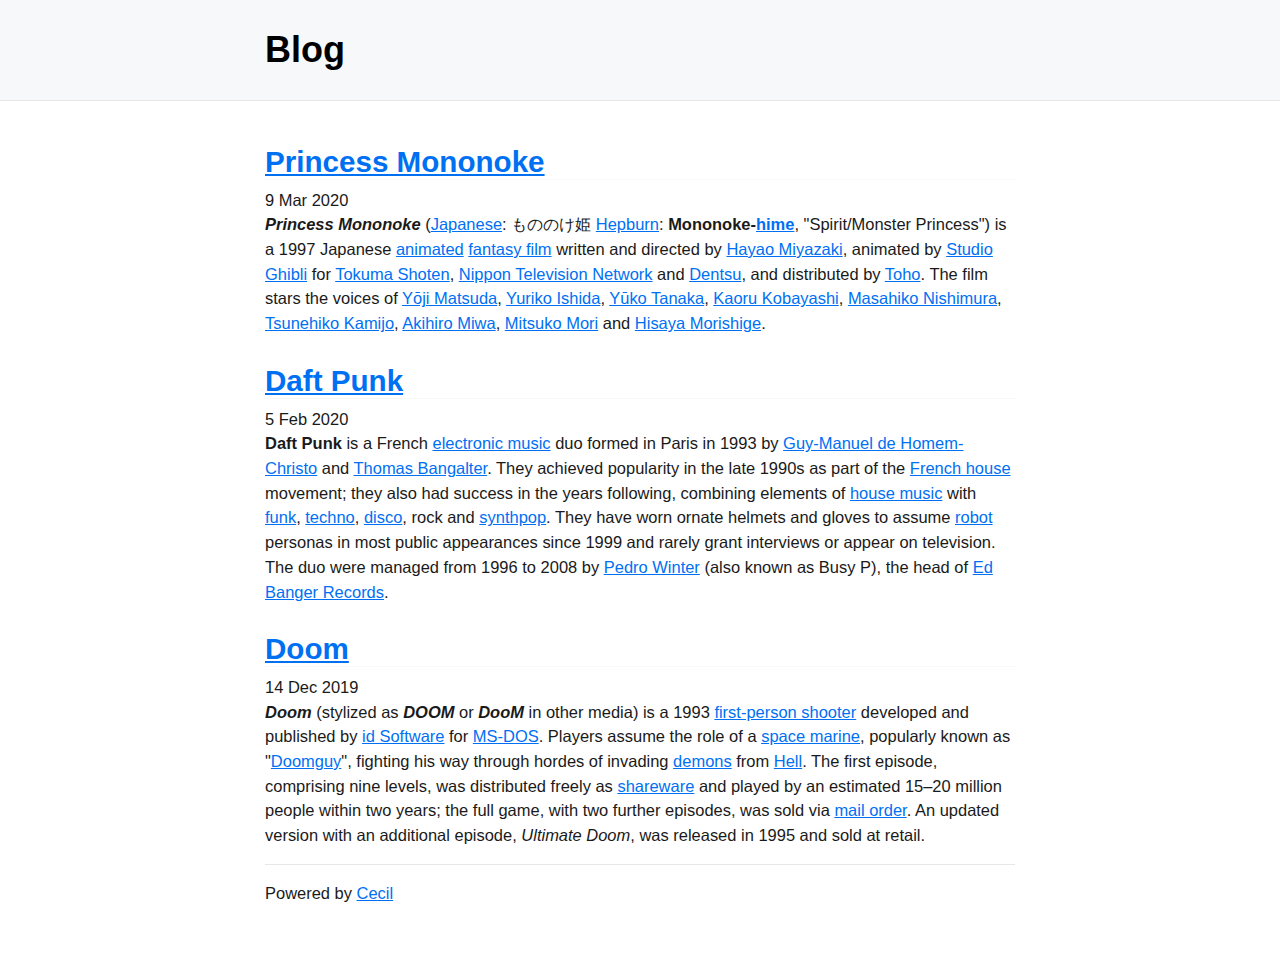
<file: blog/index.html>
<!DOCTYPE html>
<html lang="en">
  <head>
    <meta charset="UTF-8">
    <meta name="viewport" content="width=device-width, initial-scale=1.0">
    <title>Blog &middot; Debarulers</title>
    <meta name="description" content="A ready to use static blog, powered by Cecil." />
    <meta name="keywords" content="Cecil, Static Site Generator, SSG" />
    <meta name="author" content="Nicolas B" />
    <link rel="canonical" type="text/html" title="Blog &middot; Debarulers" href="/blog/" />
    <link rel="alternate" type="application/atom+xml" title="Blog &middot; Debarulers (ATOM)" href="/blog/atom.xml" />
    <meta property="og:locale" content="en_US" />
    <meta property="og:site_name" content="Debarulers" />
    <meta property="og:type" content="website" />
    <meta property="og:title" content="Blog &middot; Debarulers" />
    <meta property="og:description" content="A ready to use static blog, powered by Cecil." />
    <meta property="og:url" content="/blog/" />
    <meta name="twitter:title" content="Blog &middot; Debarulers" />
    <meta name="twitter:description" content="A ready to use static blog, powered by Cecil." />
    <meta name="twitter:card" content="summary" />
    <style>:root{--nc-font-sans:'Inter',-apple-system,BlinkMacSystemFont,'Segoe UI',Roboto,Oxygen,Ubuntu,Cantarell,'Open Sans','Helvetica Neue',sans-serif,"Apple Color Emoji","Segoe UI Emoji","Segoe UI Symbol";--nc-font-mono:Consolas,monaco,'Ubuntu Mono','Liberation Mono','Courier New',Courier,monospace;--nc-tx-1:#000;--nc-tx-2:#1A1A1A;--nc-bg-1:#FFF;--nc-bg-2:#F6F8FA;--nc-bg-3:#E5E7EB;--nc-lk-1:#0070F3;--nc-lk-2:#0366D6;--nc-lk-tx:#FFF;--nc-ac-1:#79FFE1;--nc-ac-tx:#0C4047}@media (prefers-color-scheme:dark){:root{--nc-tx-1:#fff;--nc-tx-2:#eee;--nc-bg-1:#000;--nc-bg-2:#111;--nc-bg-3:#222;--nc-lk-1:#3291FF;--nc-lk-2:#0070F3;--nc-lk-tx:#FFF;--nc-ac-1:#7928CA;--nc-ac-tx:#FFF}}*{margin:0;padding:0}address,area,article,aside,audio,blockquote,datalist,details,dl,fieldset,figure,form,iframe,img,input,meter,nav,ol,optgroup,option,output,p,pre,progress,ruby,section,table,textarea,ul,video{margin-bottom:1rem}button,html,input,select{font-family:var(--nc-font-sans)}body{margin:0 auto;max-width:750px;padding:2rem;border-radius:6px;overflow-x:hidden;word-break:break-word;overflow-wrap:break-word;background:var(--nc-bg-1);color:var(--nc-tx-2);font-size:1.03rem;line-height:1.5}::selection{background:var(--nc-ac-1);color:var(--nc-ac-tx)}h1,h2,h3,h4,h5,h6{line-height:1;color:var(--nc-tx-1);padding-top:.875rem}h1,h2,h3{color:var(--nc-tx-1);padding-bottom:2px;margin-bottom:8px;border-bottom:1px solid var(--nc-bg-2)}h4,h5,h6{margin-bottom:.3rem}h1{font-size:2.25rem}h2{font-size:1.85rem}h3{font-size:1.55rem}h4{font-size:1.25rem}h5{font-size:1rem}h6{font-size:.875rem}a{color:var(--nc-lk-1)}a:hover{color:var(--nc-lk-2)}abbr:hover{cursor:help}blockquote{padding:1.5rem;background:var(--nc-bg-2);border-left:5px solid var(--nc-bg-3)}abbr{cursor:help}blockquote :last-child{padding-bottom:0;margin-bottom:0}header{background:var(--nc-bg-2);border-bottom:1px solid var(--nc-bg-3);padding:2rem 1.5rem;margin:-2rem calc(0px - (50vw - 50%)) 2rem;padding-left:calc(50vw - 50%);padding-right:calc(50vw - 50%)}header h1,header h2,header h3{padding-bottom:0;border-bottom:0}header>:first-child{margin-top:0;padding-top:0}header>:last-child{margin-bottom:0}a button,button,input[type=button],input[type=reset],input[type=submit]{font-size:1rem;display:inline-block;padding:6px 12px;text-align:center;text-decoration:none;white-space:nowrap;background:var(--nc-lk-1);color:var(--nc-lk-tx);border:0;border-radius:4px;box-sizing:border-box;cursor:pointer;color:var(--nc-lk-tx)}a button[disabled],button[disabled],input[type=button][disabled],input[type=reset][disabled],input[type=submit][disabled]{cursor:default;opacity:.5;cursor:not-allowed}.button:focus,.button:hover,button:focus,button:hover,input[type=button]:focus,input[type=button]:hover,input[type=reset]:focus,input[type=reset]:hover,input[type=submit]:focus,input[type=submit]:hover{background:var(--nc-lk-2)}code,kbd,pre,samp{font-family:var(--nc-font-mono)}code,kbd,pre,samp{background:var(--nc-bg-2);border:1px solid var(--nc-bg-3);border-radius:4px;padding:3px 6px;font-size:.9rem}kbd{border-bottom:3px solid var(--nc-bg-3)}pre{padding:1rem 1.4rem;max-width:100%;overflow:auto}pre code{background:inherit;font-size:inherit;color:inherit;border:0;padding:0;margin:0}code pre{display:inline;background:inherit;font-size:inherit;color:inherit;border:0;padding:0;margin:0}details{padding:.6rem 1rem;background:var(--nc-bg-2);border:1px solid var(--nc-bg-3);border-radius:4px}summary{cursor:pointer;font-weight:700}details[open]{padding-bottom:.75rem}details[open] summary{margin-bottom:6px}details[open]>:last-child{margin-bottom:0}dt{font-weight:700}dd::before{content:'→ '}hr{border:0;border-bottom:1px solid var(--nc-bg-3);margin:1rem auto}fieldset{margin-top:1rem;padding:2rem;border:1px solid var(--nc-bg-3);border-radius:4px}legend{padding:auto .5rem}table{border-collapse:collapse;width:100%}td,th{border:1px solid var(--nc-bg-3);text-align:left;padding:.5rem}th{background:var(--nc-bg-2)}tr:nth-child(even){background:var(--nc-bg-2)}table caption{font-weight:700;margin-bottom:.5rem}textarea{max-width:100%}ol,ul{padding-left:2rem}li{margin-top:.4rem}ol ol,ol ul,ul ol,ul ul{margin-bottom:0}mark{padding:3px 6px;background:var(--nc-ac-1);color:var(--nc-ac-tx)}input,select,textarea{padding:6px 12px;margin-bottom:.5rem;background:var(--nc-bg-2);color:var(--nc-tx-2);border:1px solid var(--nc-bg-3);border-radius:4px;box-shadow:none;box-sizing:border-box}img{max-width:100%}</style>
    <meta name="generator" content="Cecil 5.46.0" />
  </head>
  <body>
    <header>
      <h1>Blog</h1>
    </header>
    <main>
      
      <article>
        <h2><a href="/blog/princess-mononoke/">Princess Mononoke</a></h2>
        <time>9 Mar 2020</time>
        <p><strong><em>Princess Mononoke</em></strong> (<a href="https://en.m.wikipedia.org/wiki/Japanese_language">Japanese</a>: もののけ姫 <a href="https://en.m.wikipedia.org/wiki/Hepburn_romanization">Hepburn</a>: <strong>Mononoke-<a href="https://en.m.wikipedia.org/wiki/Hime">hime</a></strong>, &quot;Spirit/Monster Princess&quot;) is a 1997 Japanese <a href="https://en.m.wikipedia.org/wiki/Anime">animated</a> <a href="https://en.m.wikipedia.org/wiki/Fantasy_film">fantasy film</a> written and directed by <a href="https://en.m.wikipedia.org/wiki/Hayao_Miyazaki">Hayao Miyazaki</a>, animated by <a href="https://en.m.wikipedia.org/wiki/Studio_Ghibli">Studio Ghibli</a> for <a href="https://en.m.wikipedia.org/wiki/Tokuma_Shoten">Tokuma Shoten</a>, <a href="https://en.m.wikipedia.org/wiki/Nippon_Television_Network">Nippon Television Network</a> and <a href="https://en.m.wikipedia.org/wiki/Dentsu">Dentsu</a>, and distributed by <a href="https://en.m.wikipedia.org/wiki/Toho">Toho</a>. The film stars the voices of <a href="https://en.m.wikipedia.org/wiki/Yōji_Matsuda">Yōji Matsuda</a>, <a href="https://en.m.wikipedia.org/wiki/Yuriko_Ishida">Yuriko Ishida</a>, <a href="https://en.m.wikipedia.org/wiki/Yūko_Tanaka">Yūko Tanaka</a>, <a href="https://en.m.wikipedia.org/wiki/Kaoru_Kobayashi_(actor)">Kaoru Kobayashi</a>, <a href="https://en.m.wikipedia.org/wiki/Masahiko_Nishimura">Masahiko Nishimura</a>, <a href="https://en.m.wikipedia.org/wiki/Tsunehiko_Kamijo">Tsunehiko Kamijo</a>, <a href="https://en.m.wikipedia.org/wiki/Akihiro_Miwa">Akihiro Miwa</a>, <a href="https://en.m.wikipedia.org/wiki/Mitsuko_Mori">Mitsuko Mori</a> and <a href="https://en.m.wikipedia.org/wiki/Hisaya_Morishige">Hisaya Morishige</a>.</p>
      </article>
      <article>
        <h2><a href="/blog/daft-punk/">Daft Punk</a></h2>
        <time>5 Feb 2020</time>
        <p><strong>Daft Punk</strong> is a French <a href="https://en.m.wikipedia.org/wiki/Electronic_music">electronic music</a> duo formed in Paris in 1993 by <a href="https://en.m.wikipedia.org/wiki/Guy-Manuel_de_Homem-Christo">Guy-Manuel de Homem-Christo</a> and <a href="https://en.m.wikipedia.org/wiki/Thomas_Bangalter">Thomas Bangalter</a>. They achieved popularity in the late 1990s as part of the <a href="https://en.m.wikipedia.org/wiki/French_house">French house</a> movement; they also had success in the years following, combining elements of <a href="https://en.m.wikipedia.org/wiki/House_music">house music</a> with <a href="https://en.m.wikipedia.org/wiki/Funk">funk</a>, <a href="https://en.m.wikipedia.org/wiki/Techno">techno</a>, <a href="https://en.m.wikipedia.org/wiki/Disco">disco</a>, rock and <a href="https://en.m.wikipedia.org/wiki/Synthpop">synthpop</a>. They have worn ornate helmets and gloves to assume <a href="https://en.m.wikipedia.org/wiki/Robot">robot</a> personas in most public appearances since 1999 and rarely grant interviews or appear on television. The duo were managed from 1996 to 2008 by <a href="https://en.m.wikipedia.org/wiki/Pedro_Winter">Pedro Winter</a> (also known as Busy P), the head of <a href="https://en.m.wikipedia.org/wiki/Ed_Banger_Records">Ed Banger Records</a>.</p>
      </article>
      <article>
        <h2><a href="/blog/doom/">Doom</a></h2>
        <time>14 Dec 2019</time>
        <p><strong><em>Doom</em></strong> (stylized as <strong><em>DOOM</em></strong> or <strong><em>DooM</em></strong> in other media) is a 1993 <a href="https://en.m.wikipedia.org/wiki/First-person_shooter">first-person shooter</a> developed and published by <a href="https://en.m.wikipedia.org/wiki/Id_Software">id Software</a> for <a href="https://en.m.wikipedia.org/wiki/MS-DOS">MS-DOS</a>. Players assume the role of a <a href="https://en.m.wikipedia.org/wiki/Space_marine">space marine</a>, popularly known as &quot;<a href="https://en.m.wikipedia.org/wiki/Doomguy">Doomguy</a>&quot;, fighting his way through hordes of invading <a href="https://en.m.wikipedia.org/wiki/Demon">demons</a> from <a href="https://en.m.wikipedia.org/wiki/Hell">Hell</a>. The first episode, comprising nine levels, was distributed freely as <a href="https://en.m.wikipedia.org/wiki/Shareware">shareware</a> and played by an estimated 15–20 million people within two years; the full game, with two further episodes, was sold via <a href="https://en.m.wikipedia.org/wiki/Mail_order">mail order</a>. An updated version with an additional episode, <em>Ultimate Doom</em>, was released in 1995 and sold at retail.</p>
      </article>
    </main>


    <hr>
    <p>Powered by <a href="https://cecil.app/#5.46.0">Cecil</a></p>
  </body>
</html>
</file>
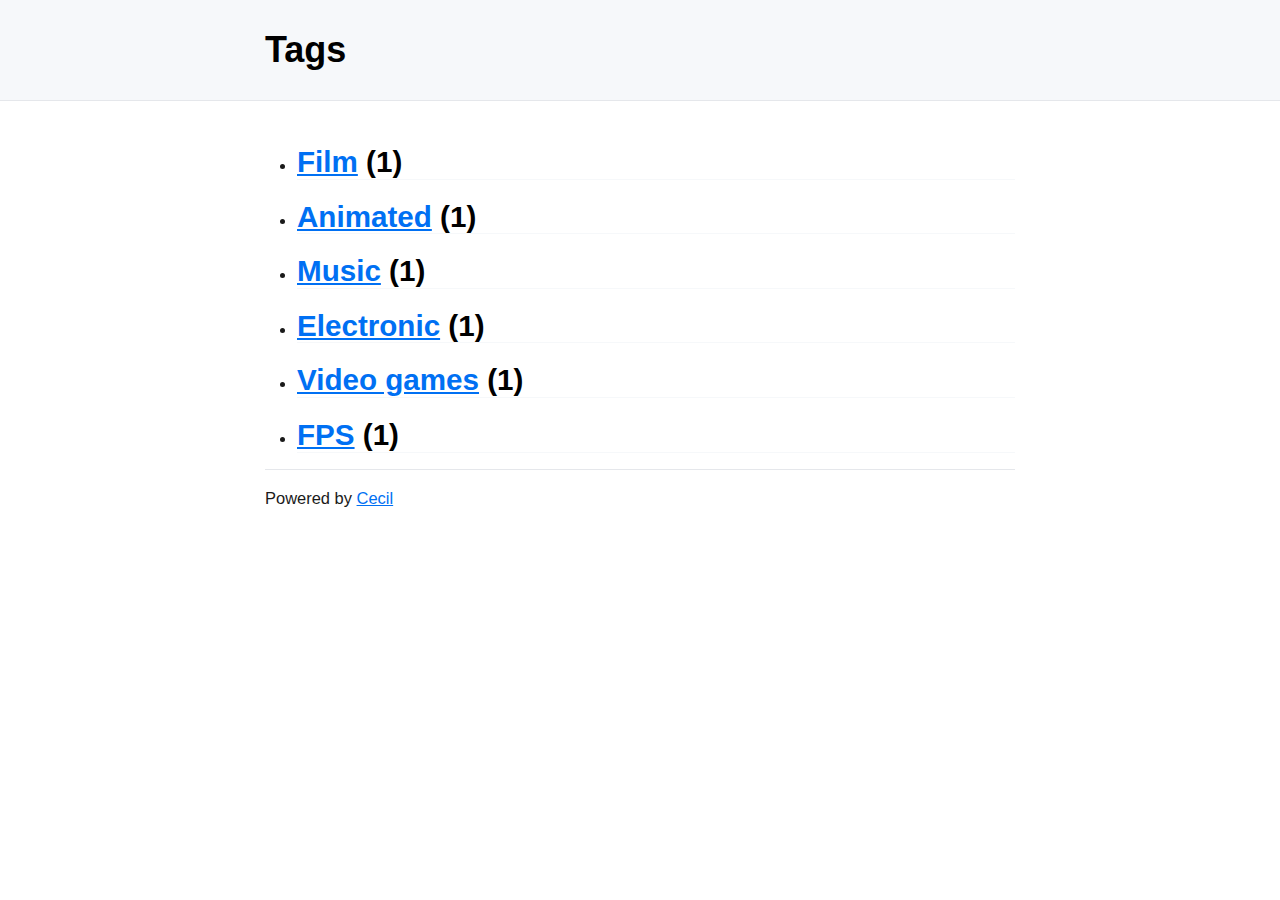
<file: tags/index.html>
<!DOCTYPE html>
<html lang="en">
  <head>
    <meta charset="UTF-8">
    <meta name="viewport" content="width=device-width, initial-scale=1.0">
    <title>Tags &middot; Debarulers</title>
    <meta name="description" content="A ready to use static blog, powered by Cecil." />
    <meta name="keywords" content="Cecil, Static Site Generator, SSG" />
    <meta name="author" content="Nicolas B" />
    <link rel="canonical" type="text/html" title="Tags &middot; Debarulers" href="/tags/" />
    <meta property="og:locale" content="en_US" />
    <meta property="og:site_name" content="Debarulers" />
    <meta property="og:type" content="website" />
    <meta property="og:title" content="Tags &middot; Debarulers" />
    <meta property="og:description" content="A ready to use static blog, powered by Cecil." />
    <meta property="og:url" content="/tags/" />
    <meta name="twitter:title" content="Tags &middot; Debarulers" />
    <meta name="twitter:description" content="A ready to use static blog, powered by Cecil." />
    <meta name="twitter:card" content="summary" />
    <style>:root{--nc-font-sans:'Inter',-apple-system,BlinkMacSystemFont,'Segoe UI',Roboto,Oxygen,Ubuntu,Cantarell,'Open Sans','Helvetica Neue',sans-serif,"Apple Color Emoji","Segoe UI Emoji","Segoe UI Symbol";--nc-font-mono:Consolas,monaco,'Ubuntu Mono','Liberation Mono','Courier New',Courier,monospace;--nc-tx-1:#000;--nc-tx-2:#1A1A1A;--nc-bg-1:#FFF;--nc-bg-2:#F6F8FA;--nc-bg-3:#E5E7EB;--nc-lk-1:#0070F3;--nc-lk-2:#0366D6;--nc-lk-tx:#FFF;--nc-ac-1:#79FFE1;--nc-ac-tx:#0C4047}@media (prefers-color-scheme:dark){:root{--nc-tx-1:#fff;--nc-tx-2:#eee;--nc-bg-1:#000;--nc-bg-2:#111;--nc-bg-3:#222;--nc-lk-1:#3291FF;--nc-lk-2:#0070F3;--nc-lk-tx:#FFF;--nc-ac-1:#7928CA;--nc-ac-tx:#FFF}}*{margin:0;padding:0}address,area,article,aside,audio,blockquote,datalist,details,dl,fieldset,figure,form,iframe,img,input,meter,nav,ol,optgroup,option,output,p,pre,progress,ruby,section,table,textarea,ul,video{margin-bottom:1rem}button,html,input,select{font-family:var(--nc-font-sans)}body{margin:0 auto;max-width:750px;padding:2rem;border-radius:6px;overflow-x:hidden;word-break:break-word;overflow-wrap:break-word;background:var(--nc-bg-1);color:var(--nc-tx-2);font-size:1.03rem;line-height:1.5}::selection{background:var(--nc-ac-1);color:var(--nc-ac-tx)}h1,h2,h3,h4,h5,h6{line-height:1;color:var(--nc-tx-1);padding-top:.875rem}h1,h2,h3{color:var(--nc-tx-1);padding-bottom:2px;margin-bottom:8px;border-bottom:1px solid var(--nc-bg-2)}h4,h5,h6{margin-bottom:.3rem}h1{font-size:2.25rem}h2{font-size:1.85rem}h3{font-size:1.55rem}h4{font-size:1.25rem}h5{font-size:1rem}h6{font-size:.875rem}a{color:var(--nc-lk-1)}a:hover{color:var(--nc-lk-2)}abbr:hover{cursor:help}blockquote{padding:1.5rem;background:var(--nc-bg-2);border-left:5px solid var(--nc-bg-3)}abbr{cursor:help}blockquote :last-child{padding-bottom:0;margin-bottom:0}header{background:var(--nc-bg-2);border-bottom:1px solid var(--nc-bg-3);padding:2rem 1.5rem;margin:-2rem calc(0px - (50vw - 50%)) 2rem;padding-left:calc(50vw - 50%);padding-right:calc(50vw - 50%)}header h1,header h2,header h3{padding-bottom:0;border-bottom:0}header>:first-child{margin-top:0;padding-top:0}header>:last-child{margin-bottom:0}a button,button,input[type=button],input[type=reset],input[type=submit]{font-size:1rem;display:inline-block;padding:6px 12px;text-align:center;text-decoration:none;white-space:nowrap;background:var(--nc-lk-1);color:var(--nc-lk-tx);border:0;border-radius:4px;box-sizing:border-box;cursor:pointer;color:var(--nc-lk-tx)}a button[disabled],button[disabled],input[type=button][disabled],input[type=reset][disabled],input[type=submit][disabled]{cursor:default;opacity:.5;cursor:not-allowed}.button:focus,.button:hover,button:focus,button:hover,input[type=button]:focus,input[type=button]:hover,input[type=reset]:focus,input[type=reset]:hover,input[type=submit]:focus,input[type=submit]:hover{background:var(--nc-lk-2)}code,kbd,pre,samp{font-family:var(--nc-font-mono)}code,kbd,pre,samp{background:var(--nc-bg-2);border:1px solid var(--nc-bg-3);border-radius:4px;padding:3px 6px;font-size:.9rem}kbd{border-bottom:3px solid var(--nc-bg-3)}pre{padding:1rem 1.4rem;max-width:100%;overflow:auto}pre code{background:inherit;font-size:inherit;color:inherit;border:0;padding:0;margin:0}code pre{display:inline;background:inherit;font-size:inherit;color:inherit;border:0;padding:0;margin:0}details{padding:.6rem 1rem;background:var(--nc-bg-2);border:1px solid var(--nc-bg-3);border-radius:4px}summary{cursor:pointer;font-weight:700}details[open]{padding-bottom:.75rem}details[open] summary{margin-bottom:6px}details[open]>:last-child{margin-bottom:0}dt{font-weight:700}dd::before{content:'→ '}hr{border:0;border-bottom:1px solid var(--nc-bg-3);margin:1rem auto}fieldset{margin-top:1rem;padding:2rem;border:1px solid var(--nc-bg-3);border-radius:4px}legend{padding:auto .5rem}table{border-collapse:collapse;width:100%}td,th{border:1px solid var(--nc-bg-3);text-align:left;padding:.5rem}th{background:var(--nc-bg-2)}tr:nth-child(even){background:var(--nc-bg-2)}table caption{font-weight:700;margin-bottom:.5rem}textarea{max-width:100%}ol,ul{padding-left:2rem}li{margin-top:.4rem}ol ol,ol ul,ul ol,ul ul{margin-bottom:0}mark{padding:3px 6px;background:var(--nc-ac-1);color:var(--nc-ac-tx)}input,select,textarea{padding:6px 12px;margin-bottom:.5rem;background:var(--nc-bg-2);color:var(--nc-tx-2);border:1px solid var(--nc-bg-3);border-radius:4px;box-shadow:none;box-sizing:border-box}img{max-width:100%}</style>
    <meta name="generator" content="Cecil 5.46.0" />
  </head>
  <body>
    <header>
      <h1>Tags</h1>
    </header>
    
    <ul>
      <li>
        <h2><a href="/tags/film/">Film</a> (1)</h2>
      </li>
      <li>
        <h2><a href="/tags/animated/">Animated</a> (1)</h2>
      </li>
      <li>
        <h2><a href="/tags/music/">Music</a> (1)</h2>
      </li>
      <li>
        <h2><a href="/tags/electronic/">Electronic</a> (1)</h2>
      </li>
      <li>
        <h2><a href="/tags/video-games/">Video games</a> (1)</h2>
      </li>
      <li>
        <h2><a href="/tags/fps/">FPS</a> (1)</h2>
      </li>
    </ul>

    <hr>
    <p>Powered by <a href="https://cecil.app/#5.46.0">Cecil</a></p>
  </body>
</html>
</file>
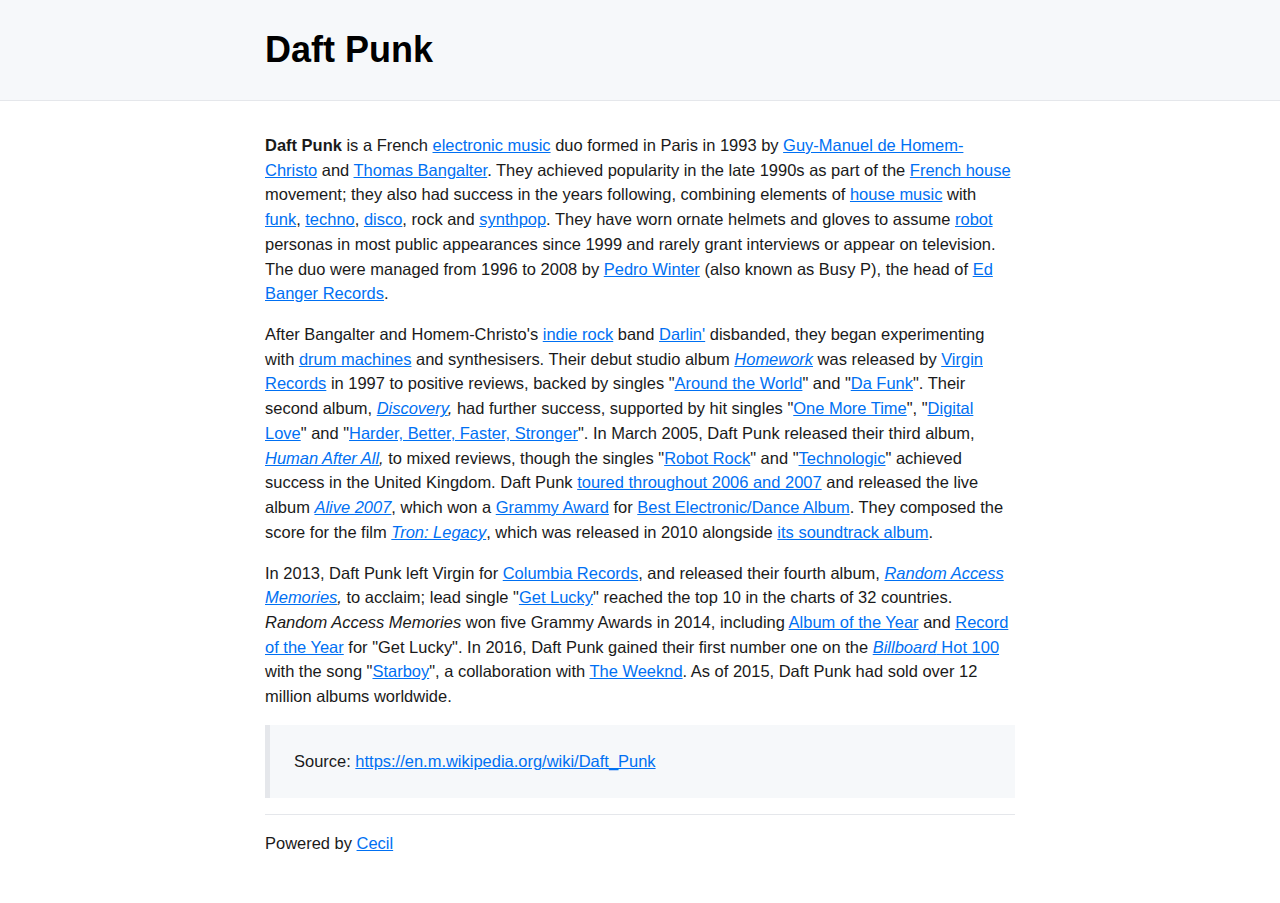
<file: blog/daft-punk/index.html>
<!DOCTYPE html>
<html lang="en">
  <head>
    <meta charset="UTF-8">
    <meta name="viewport" content="width=device-width, initial-scale=1.0">
    <title>Daft Punk &middot; Debarulers</title>
    <meta name="description" content="A ready to use static blog, powered by Cecil." />
    <meta name="keywords" content="Music, Electronic, Cecil, Static Site Generator, SSG" />
    <meta name="author" content="Nicolas B" />
    <link rel="canonical" type="text/html" title="Daft Punk &middot; Debarulers" href="/blog/daft-punk/" />
    <meta property="og:locale" content="en_US" />
    <meta property="og:site_name" content="Debarulers" />
    <meta property="og:type" content="article" />
    <meta property="og:title" content="Daft Punk &middot; Debarulers" />
    <meta property="og:description" content="A ready to use static blog, powered by Cecil." />
    <meta property="og:url" content="/blog/daft-punk/" />
    <meta property="og:image" content="/images/daft-punk.8acd186e54d714c1e9f63343f6023a1a.jpg" />
    <meta property="og:image:type" content="image/jpeg" />
    <meta property="og:image:width" content="999" />
    <meta property="og:image:height" content="562" />
    <meta property="og:image:alt" content="" />
    <meta name="twitter:title" content="Daft Punk &middot; Debarulers" />
    <meta name="twitter:description" content="A ready to use static blog, powered by Cecil." />
    <meta name="twitter:card" content="summary_large_image" />
    <meta name="twitter:image" content="/images/daft-punk.8acd186e54d714c1e9f63343f6023a1a.jpg" />
    <meta name="twitter:image:alt" content="" />
    <style>:root{--nc-font-sans:'Inter',-apple-system,BlinkMacSystemFont,'Segoe UI',Roboto,Oxygen,Ubuntu,Cantarell,'Open Sans','Helvetica Neue',sans-serif,"Apple Color Emoji","Segoe UI Emoji","Segoe UI Symbol";--nc-font-mono:Consolas,monaco,'Ubuntu Mono','Liberation Mono','Courier New',Courier,monospace;--nc-tx-1:#000;--nc-tx-2:#1A1A1A;--nc-bg-1:#FFF;--nc-bg-2:#F6F8FA;--nc-bg-3:#E5E7EB;--nc-lk-1:#0070F3;--nc-lk-2:#0366D6;--nc-lk-tx:#FFF;--nc-ac-1:#79FFE1;--nc-ac-tx:#0C4047}@media (prefers-color-scheme:dark){:root{--nc-tx-1:#fff;--nc-tx-2:#eee;--nc-bg-1:#000;--nc-bg-2:#111;--nc-bg-3:#222;--nc-lk-1:#3291FF;--nc-lk-2:#0070F3;--nc-lk-tx:#FFF;--nc-ac-1:#7928CA;--nc-ac-tx:#FFF}}*{margin:0;padding:0}address,area,article,aside,audio,blockquote,datalist,details,dl,fieldset,figure,form,iframe,img,input,meter,nav,ol,optgroup,option,output,p,pre,progress,ruby,section,table,textarea,ul,video{margin-bottom:1rem}button,html,input,select{font-family:var(--nc-font-sans)}body{margin:0 auto;max-width:750px;padding:2rem;border-radius:6px;overflow-x:hidden;word-break:break-word;overflow-wrap:break-word;background:var(--nc-bg-1);color:var(--nc-tx-2);font-size:1.03rem;line-height:1.5}::selection{background:var(--nc-ac-1);color:var(--nc-ac-tx)}h1,h2,h3,h4,h5,h6{line-height:1;color:var(--nc-tx-1);padding-top:.875rem}h1,h2,h3{color:var(--nc-tx-1);padding-bottom:2px;margin-bottom:8px;border-bottom:1px solid var(--nc-bg-2)}h4,h5,h6{margin-bottom:.3rem}h1{font-size:2.25rem}h2{font-size:1.85rem}h3{font-size:1.55rem}h4{font-size:1.25rem}h5{font-size:1rem}h6{font-size:.875rem}a{color:var(--nc-lk-1)}a:hover{color:var(--nc-lk-2)}abbr:hover{cursor:help}blockquote{padding:1.5rem;background:var(--nc-bg-2);border-left:5px solid var(--nc-bg-3)}abbr{cursor:help}blockquote :last-child{padding-bottom:0;margin-bottom:0}header{background:var(--nc-bg-2);border-bottom:1px solid var(--nc-bg-3);padding:2rem 1.5rem;margin:-2rem calc(0px - (50vw - 50%)) 2rem;padding-left:calc(50vw - 50%);padding-right:calc(50vw - 50%)}header h1,header h2,header h3{padding-bottom:0;border-bottom:0}header>:first-child{margin-top:0;padding-top:0}header>:last-child{margin-bottom:0}a button,button,input[type=button],input[type=reset],input[type=submit]{font-size:1rem;display:inline-block;padding:6px 12px;text-align:center;text-decoration:none;white-space:nowrap;background:var(--nc-lk-1);color:var(--nc-lk-tx);border:0;border-radius:4px;box-sizing:border-box;cursor:pointer;color:var(--nc-lk-tx)}a button[disabled],button[disabled],input[type=button][disabled],input[type=reset][disabled],input[type=submit][disabled]{cursor:default;opacity:.5;cursor:not-allowed}.button:focus,.button:hover,button:focus,button:hover,input[type=button]:focus,input[type=button]:hover,input[type=reset]:focus,input[type=reset]:hover,input[type=submit]:focus,input[type=submit]:hover{background:var(--nc-lk-2)}code,kbd,pre,samp{font-family:var(--nc-font-mono)}code,kbd,pre,samp{background:var(--nc-bg-2);border:1px solid var(--nc-bg-3);border-radius:4px;padding:3px 6px;font-size:.9rem}kbd{border-bottom:3px solid var(--nc-bg-3)}pre{padding:1rem 1.4rem;max-width:100%;overflow:auto}pre code{background:inherit;font-size:inherit;color:inherit;border:0;padding:0;margin:0}code pre{display:inline;background:inherit;font-size:inherit;color:inherit;border:0;padding:0;margin:0}details{padding:.6rem 1rem;background:var(--nc-bg-2);border:1px solid var(--nc-bg-3);border-radius:4px}summary{cursor:pointer;font-weight:700}details[open]{padding-bottom:.75rem}details[open] summary{margin-bottom:6px}details[open]>:last-child{margin-bottom:0}dt{font-weight:700}dd::before{content:'→ '}hr{border:0;border-bottom:1px solid var(--nc-bg-3);margin:1rem auto}fieldset{margin-top:1rem;padding:2rem;border:1px solid var(--nc-bg-3);border-radius:4px}legend{padding:auto .5rem}table{border-collapse:collapse;width:100%}td,th{border:1px solid var(--nc-bg-3);text-align:left;padding:.5rem}th{background:var(--nc-bg-2)}tr:nth-child(even){background:var(--nc-bg-2)}table caption{font-weight:700;margin-bottom:.5rem}textarea{max-width:100%}ol,ul{padding-left:2rem}li{margin-top:.4rem}ol ol,ol ul,ul ol,ul ul{margin-bottom:0}mark{padding:3px 6px;background:var(--nc-ac-1);color:var(--nc-ac-tx)}input,select,textarea{padding:6px 12px;margin-bottom:.5rem;background:var(--nc-bg-2);color:var(--nc-tx-2);border:1px solid var(--nc-bg-3);border-radius:4px;box-shadow:none;box-sizing:border-box}img{max-width:100%}</style>
    <meta name="generator" content="Cecil 5.46.0" />
  </head>
  <body>
    <header>
      <h1>Daft Punk</h1>
    </header>
    <p><strong>Daft Punk</strong> is a French <a href="https://en.m.wikipedia.org/wiki/Electronic_music">electronic music</a> duo formed in Paris in 1993 by <a href="https://en.m.wikipedia.org/wiki/Guy-Manuel_de_Homem-Christo">Guy-Manuel de Homem-Christo</a> and <a href="https://en.m.wikipedia.org/wiki/Thomas_Bangalter">Thomas Bangalter</a>. They achieved popularity in the late 1990s as part of the <a href="https://en.m.wikipedia.org/wiki/French_house">French house</a> movement; they also had success in the years following, combining elements of <a href="https://en.m.wikipedia.org/wiki/House_music">house music</a> with <a href="https://en.m.wikipedia.org/wiki/Funk">funk</a>, <a href="https://en.m.wikipedia.org/wiki/Techno">techno</a>, <a href="https://en.m.wikipedia.org/wiki/Disco">disco</a>, rock and <a href="https://en.m.wikipedia.org/wiki/Synthpop">synthpop</a>. They have worn ornate helmets and gloves to assume <a href="https://en.m.wikipedia.org/wiki/Robot">robot</a> personas in most public appearances since 1999 and rarely grant interviews or appear on television. The duo were managed from 1996 to 2008 by <a href="https://en.m.wikipedia.org/wiki/Pedro_Winter">Pedro Winter</a> (also known as Busy P), the head of <a href="https://en.m.wikipedia.org/wiki/Ed_Banger_Records">Ed Banger Records</a>.</p>
<span id="more"></span>
<p>After Bangalter and Homem-Christo's <a href="https://en.m.wikipedia.org/wiki/Indie_rock">indie rock</a> band <a href="https://en.m.wikipedia.org/wiki/Darlin&#039;_(French_band)">Darlin'</a> disbanded, they began experimenting with <a href="https://en.m.wikipedia.org/wiki/Drum_machine">drum machines</a> and synthesisers. Their debut studio album <em><a href="https://en.m.wikipedia.org/wiki/Homework_(Daft_Punk_album)">Homework</a></em> was released by <a href="https://en.m.wikipedia.org/wiki/Virgin_Records">Virgin Records</a> in 1997 to positive reviews, backed by singles &quot;<a href="https://en.m.wikipedia.org/wiki/Around_the_World_(Daft_Punk_song)">Around the World</a>&quot; and &quot;<a href="https://en.m.wikipedia.org/wiki/Da_Funk">Da Funk</a>&quot;. Their second album, <em><a href="https://en.m.wikipedia.org/wiki/Discovery_(Daft_Punk_album)">Discovery</a>,</em> had further success, supported by hit singles &quot;<a href="https://en.m.wikipedia.org/wiki/One_More_Time_(Daft_Punk_song)">One More Time</a>&quot;, &quot;<a href="https://en.m.wikipedia.org/wiki/Digital_Love_(Daft_Punk_song)">Digital Love</a>&quot; and &quot;<a href="https://en.m.wikipedia.org/wiki/Harder,_Better,_Faster,_Stronger">Harder, Better, Faster, Stronger</a>&quot;. In March 2005, Daft Punk released their third album, <em><a href="https://en.m.wikipedia.org/wiki/Human_After_All">Human After All</a>,</em> to mixed reviews, though the singles &quot;<a href="https://en.m.wikipedia.org/wiki/Robot_Rock_(song)">Robot Rock</a>&quot; and &quot;<a href="https://en.m.wikipedia.org/wiki/Technologic">Technologic</a>&quot; achieved success in the United Kingdom. Daft Punk <a href="https://en.m.wikipedia.org/wiki/Alive_2006/2007">toured throughout 2006 and 2007</a> and released the live album <em><a href="https://en.m.wikipedia.org/wiki/Alive_2007">Alive 2007</a></em>, which won a <a href="https://en.m.wikipedia.org/wiki/Grammy_Award">Grammy Award</a> for <a href="https://en.m.wikipedia.org/wiki/Grammy_Award_for_Best_Electronic/Dance_Album">Best Electronic/Dance Album</a>. They composed the score for the film <em><a href="https://en.m.wikipedia.org/wiki/Tron:_Legacy">Tron: Legacy</a></em>, which was released in 2010 alongside <a href="https://en.m.wikipedia.org/wiki/Tron:_Legacy_(soundtrack)">its soundtrack album</a>.</p>
<p>In 2013, Daft Punk left Virgin for <a href="https://en.m.wikipedia.org/wiki/Columbia_Records">Columbia Records</a>, and released their fourth album, <em><a href="https://en.m.wikipedia.org/wiki/Random_Access_Memories">Random Access Memories</a>,</em> to acclaim; lead single &quot;<a href="https://en.m.wikipedia.org/wiki/Get_Lucky_(Daft_Punk_song)">Get Lucky</a>&quot; reached the top 10 in the charts of 32 countries. <em>Random Access Memories</em> won five Grammy Awards in 2014, including <a href="https://en.m.wikipedia.org/wiki/Grammy_Award_for_Album_of_the_Year">Album of the Year</a> and <a href="https://en.m.wikipedia.org/wiki/Grammy_Award_for_Record_of_the_Year">Record of the Year</a> for &quot;Get Lucky&quot;. In 2016, Daft Punk gained their first number one on the <a href="https://en.m.wikipedia.org/wiki/Billboard_Hot_100"><em>Billboard</em> Hot 100</a> with the song &quot;<a href="https://en.m.wikipedia.org/wiki/Starboy_(song)">Starboy</a>&quot;, a collaboration with <a href="https://en.m.wikipedia.org/wiki/The_Weeknd">The Weeknd</a>. As of 2015, Daft Punk had sold over 12 million albums worldwide.</p>
<blockquote>
<p>Source: <a href="https://en.m.wikipedia.org/wiki/Daft_Punk">https://en.m.wikipedia.org/wiki/Daft_Punk</a></p>
</blockquote>
    <hr>
    <p>Powered by <a href="https://cecil.app/#5.46.0">Cecil</a></p>
  </body>
</html>
</file>
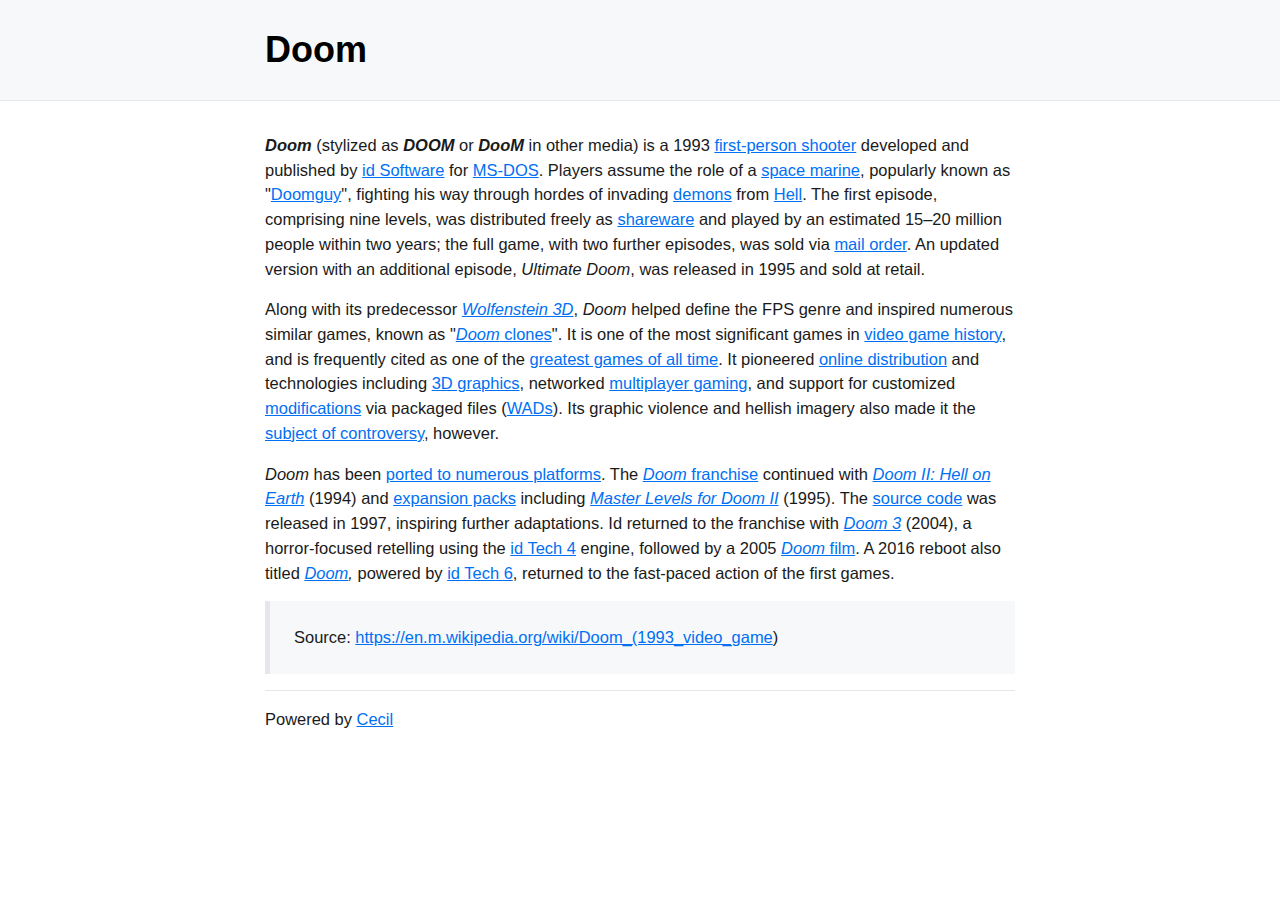
<file: blog/doom/index.html>
<!DOCTYPE html>
<html lang="en">
  <head>
    <meta charset="UTF-8">
    <meta name="viewport" content="width=device-width, initial-scale=1.0">
    <title>Doom &middot; Debarulers</title>
    <meta name="description" content="A ready to use static blog, powered by Cecil." />
    <meta name="keywords" content="Video games, FPS, Cecil, Static Site Generator, SSG" />
    <meta name="author" content="Nicolas B" />
    <link rel="canonical" type="text/html" title="Doom &middot; Debarulers" href="/blog/doom/" />
    <meta property="og:locale" content="en_US" />
    <meta property="og:site_name" content="Debarulers" />
    <meta property="og:type" content="article" />
    <meta property="og:title" content="Doom &middot; Debarulers" />
    <meta property="og:description" content="A ready to use static blog, powered by Cecil." />
    <meta property="og:url" content="/blog/doom/" />
    <meta property="og:image" content="/images/doom.ce1bf720c4341522c125bcef09bf1e14.jpg" />
    <meta property="og:image:type" content="image/jpeg" />
    <meta property="og:image:width" content="2880" />
    <meta property="og:image:height" content="1320" />
    <meta property="og:image:alt" content="" />
    <meta name="twitter:title" content="Doom &middot; Debarulers" />
    <meta name="twitter:description" content="A ready to use static blog, powered by Cecil." />
    <meta name="twitter:card" content="summary_large_image" />
    <meta name="twitter:image" content="/images/doom.ce1bf720c4341522c125bcef09bf1e14.jpg" />
    <meta name="twitter:image:alt" content="" />
    <style>:root{--nc-font-sans:'Inter',-apple-system,BlinkMacSystemFont,'Segoe UI',Roboto,Oxygen,Ubuntu,Cantarell,'Open Sans','Helvetica Neue',sans-serif,"Apple Color Emoji","Segoe UI Emoji","Segoe UI Symbol";--nc-font-mono:Consolas,monaco,'Ubuntu Mono','Liberation Mono','Courier New',Courier,monospace;--nc-tx-1:#000;--nc-tx-2:#1A1A1A;--nc-bg-1:#FFF;--nc-bg-2:#F6F8FA;--nc-bg-3:#E5E7EB;--nc-lk-1:#0070F3;--nc-lk-2:#0366D6;--nc-lk-tx:#FFF;--nc-ac-1:#79FFE1;--nc-ac-tx:#0C4047}@media (prefers-color-scheme:dark){:root{--nc-tx-1:#fff;--nc-tx-2:#eee;--nc-bg-1:#000;--nc-bg-2:#111;--nc-bg-3:#222;--nc-lk-1:#3291FF;--nc-lk-2:#0070F3;--nc-lk-tx:#FFF;--nc-ac-1:#7928CA;--nc-ac-tx:#FFF}}*{margin:0;padding:0}address,area,article,aside,audio,blockquote,datalist,details,dl,fieldset,figure,form,iframe,img,input,meter,nav,ol,optgroup,option,output,p,pre,progress,ruby,section,table,textarea,ul,video{margin-bottom:1rem}button,html,input,select{font-family:var(--nc-font-sans)}body{margin:0 auto;max-width:750px;padding:2rem;border-radius:6px;overflow-x:hidden;word-break:break-word;overflow-wrap:break-word;background:var(--nc-bg-1);color:var(--nc-tx-2);font-size:1.03rem;line-height:1.5}::selection{background:var(--nc-ac-1);color:var(--nc-ac-tx)}h1,h2,h3,h4,h5,h6{line-height:1;color:var(--nc-tx-1);padding-top:.875rem}h1,h2,h3{color:var(--nc-tx-1);padding-bottom:2px;margin-bottom:8px;border-bottom:1px solid var(--nc-bg-2)}h4,h5,h6{margin-bottom:.3rem}h1{font-size:2.25rem}h2{font-size:1.85rem}h3{font-size:1.55rem}h4{font-size:1.25rem}h5{font-size:1rem}h6{font-size:.875rem}a{color:var(--nc-lk-1)}a:hover{color:var(--nc-lk-2)}abbr:hover{cursor:help}blockquote{padding:1.5rem;background:var(--nc-bg-2);border-left:5px solid var(--nc-bg-3)}abbr{cursor:help}blockquote :last-child{padding-bottom:0;margin-bottom:0}header{background:var(--nc-bg-2);border-bottom:1px solid var(--nc-bg-3);padding:2rem 1.5rem;margin:-2rem calc(0px - (50vw - 50%)) 2rem;padding-left:calc(50vw - 50%);padding-right:calc(50vw - 50%)}header h1,header h2,header h3{padding-bottom:0;border-bottom:0}header>:first-child{margin-top:0;padding-top:0}header>:last-child{margin-bottom:0}a button,button,input[type=button],input[type=reset],input[type=submit]{font-size:1rem;display:inline-block;padding:6px 12px;text-align:center;text-decoration:none;white-space:nowrap;background:var(--nc-lk-1);color:var(--nc-lk-tx);border:0;border-radius:4px;box-sizing:border-box;cursor:pointer;color:var(--nc-lk-tx)}a button[disabled],button[disabled],input[type=button][disabled],input[type=reset][disabled],input[type=submit][disabled]{cursor:default;opacity:.5;cursor:not-allowed}.button:focus,.button:hover,button:focus,button:hover,input[type=button]:focus,input[type=button]:hover,input[type=reset]:focus,input[type=reset]:hover,input[type=submit]:focus,input[type=submit]:hover{background:var(--nc-lk-2)}code,kbd,pre,samp{font-family:var(--nc-font-mono)}code,kbd,pre,samp{background:var(--nc-bg-2);border:1px solid var(--nc-bg-3);border-radius:4px;padding:3px 6px;font-size:.9rem}kbd{border-bottom:3px solid var(--nc-bg-3)}pre{padding:1rem 1.4rem;max-width:100%;overflow:auto}pre code{background:inherit;font-size:inherit;color:inherit;border:0;padding:0;margin:0}code pre{display:inline;background:inherit;font-size:inherit;color:inherit;border:0;padding:0;margin:0}details{padding:.6rem 1rem;background:var(--nc-bg-2);border:1px solid var(--nc-bg-3);border-radius:4px}summary{cursor:pointer;font-weight:700}details[open]{padding-bottom:.75rem}details[open] summary{margin-bottom:6px}details[open]>:last-child{margin-bottom:0}dt{font-weight:700}dd::before{content:'→ '}hr{border:0;border-bottom:1px solid var(--nc-bg-3);margin:1rem auto}fieldset{margin-top:1rem;padding:2rem;border:1px solid var(--nc-bg-3);border-radius:4px}legend{padding:auto .5rem}table{border-collapse:collapse;width:100%}td,th{border:1px solid var(--nc-bg-3);text-align:left;padding:.5rem}th{background:var(--nc-bg-2)}tr:nth-child(even){background:var(--nc-bg-2)}table caption{font-weight:700;margin-bottom:.5rem}textarea{max-width:100%}ol,ul{padding-left:2rem}li{margin-top:.4rem}ol ol,ol ul,ul ol,ul ul{margin-bottom:0}mark{padding:3px 6px;background:var(--nc-ac-1);color:var(--nc-ac-tx)}input,select,textarea{padding:6px 12px;margin-bottom:.5rem;background:var(--nc-bg-2);color:var(--nc-tx-2);border:1px solid var(--nc-bg-3);border-radius:4px;box-shadow:none;box-sizing:border-box}img{max-width:100%}</style>
    <meta name="generator" content="Cecil 5.46.0" />
  </head>
  <body>
    <header>
      <h1>Doom</h1>
    </header>
    <p><strong><em>Doom</em></strong> (stylized as <strong><em>DOOM</em></strong> or <strong><em>DooM</em></strong> in other media) is a 1993 <a href="https://en.m.wikipedia.org/wiki/First-person_shooter">first-person shooter</a> developed and published by <a href="https://en.m.wikipedia.org/wiki/Id_Software">id Software</a> for <a href="https://en.m.wikipedia.org/wiki/MS-DOS">MS-DOS</a>. Players assume the role of a <a href="https://en.m.wikipedia.org/wiki/Space_marine">space marine</a>, popularly known as &quot;<a href="https://en.m.wikipedia.org/wiki/Doomguy">Doomguy</a>&quot;, fighting his way through hordes of invading <a href="https://en.m.wikipedia.org/wiki/Demon">demons</a> from <a href="https://en.m.wikipedia.org/wiki/Hell">Hell</a>. The first episode, comprising nine levels, was distributed freely as <a href="https://en.m.wikipedia.org/wiki/Shareware">shareware</a> and played by an estimated 15–20 million people within two years; the full game, with two further episodes, was sold via <a href="https://en.m.wikipedia.org/wiki/Mail_order">mail order</a>. An updated version with an additional episode, <em>Ultimate Doom</em>, was released in 1995 and sold at retail.</p>
<span id="more"></span>
<p>Along with its predecessor <em><a href="https://en.m.wikipedia.org/wiki/Wolfenstein_3D">Wolfenstein 3D</a></em>, <em>Doom</em> helped define the FPS genre and inspired numerous similar games, known as &quot;<a href="https://en.m.wikipedia.org/wiki/Doom_clone"><em>Doom</em> clones</a>&quot;. It is one of the most significant games in <a href="https://en.m.wikipedia.org/wiki/Video_game_history">video game history</a>, and is frequently cited as one of the <a href="https://en.m.wikipedia.org/wiki/Greatest_video_games_of_all_time">greatest games of all time</a>. It pioneered <a href="https://en.m.wikipedia.org/wiki/Online_distribution">online distribution</a> and technologies including <a href="https://en.m.wikipedia.org/wiki/3D_computer_graphics">3D graphics</a>, networked <a href="https://en.m.wikipedia.org/wiki/Multiplayer_video_game">multiplayer gaming</a>, and support for customized <a href="https://en.m.wikipedia.org/wiki/Modification_(video_game)">modifications</a> via packaged files (<a href="https://en.m.wikipedia.org/wiki/Doom_WAD">WADs</a>). Its graphic violence and hellish imagery also made it the <a href="https://en.m.wikipedia.org/wiki/Video_game_controversy">subject of controversy</a>, however.</p>
<p><em>Doom</em> has been <a href="https://en.m.wikipedia.org/wiki/Official_versions_of_Doom">ported to numerous platforms</a>. The <a href="https://en.m.wikipedia.org/wiki/Doom_(franchise)"><em>Doom</em> franchise</a> continued with <em><a href="https://en.m.wikipedia.org/wiki/Doom_II:_Hell_on_Earth">Doom II: Hell on Earth</a></em> (1994) and <a href="https://en.m.wikipedia.org/wiki/Expansion_pack">expansion packs</a> including <em><a href="https://en.m.wikipedia.org/wiki/Master_Levels_for_Doom_II">Master Levels for Doom II</a></em> (1995). The <a href="https://en.m.wikipedia.org/wiki/Source_code">source code</a> was released in 1997, inspiring further adaptations. Id returned to the franchise with <em><a href="https://en.m.wikipedia.org/wiki/Doom_3">Doom 3</a></em> (2004), a horror-focused retelling using the <a href="https://en.m.wikipedia.org/wiki/Id_Tech_4">id Tech 4</a> engine, followed by a 2005 <a href="https://en.m.wikipedia.org/wiki/Doom_(film)"><em>Doom</em> film</a>. A 2016 reboot also titled <em><a href="https://en.m.wikipedia.org/wiki/Doom_(2016_video_game)">Doom</a>,</em> powered by <a href="https://en.m.wikipedia.org/wiki/Id_Tech_6">id Tech 6</a>, returned to the fast-paced action of the first games.</p>
<blockquote>
<p>Source: <a href="https://en.m.wikipedia.org/wiki/Doom_(1993_video_game">https://en.m.wikipedia.org/wiki/Doom_(1993_video_game</a>)</p>
</blockquote>
    <hr>
    <p>Powered by <a href="https://cecil.app/#5.46.0">Cecil</a></p>
  </body>
</html>
</file>
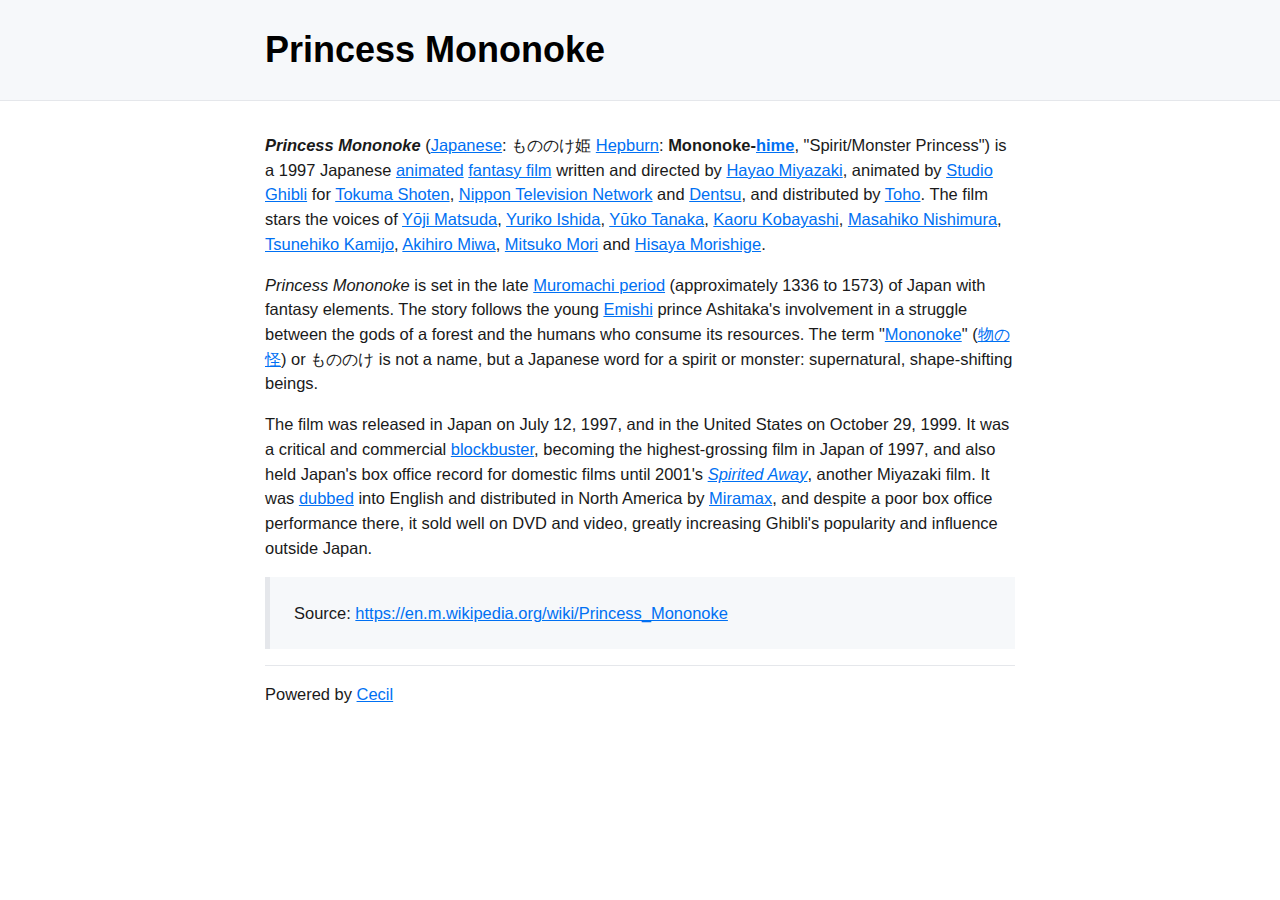
<file: blog/princess-mononoke/index.html>
<!DOCTYPE html>
<html lang="en">
  <head>
    <meta charset="UTF-8">
    <meta name="viewport" content="width=device-width, initial-scale=1.0">
    <title>Princess Mononoke &middot; Debarulers</title>
    <meta name="description" content="A ready to use static blog, powered by Cecil." />
    <meta name="keywords" content="Film, Animated, Cecil, Static Site Generator, SSG" />
    <meta name="author" content="Nicolas B" />
    <link rel="canonical" type="text/html" title="Princess Mononoke &middot; Debarulers" href="/blog/princess-mononoke/" />
    <meta property="og:locale" content="en_US" />
    <meta property="og:site_name" content="Debarulers" />
    <meta property="og:type" content="article" />
    <meta property="og:title" content="Princess Mononoke &middot; Debarulers" />
    <meta property="og:description" content="A ready to use static blog, powered by Cecil." />
    <meta property="og:url" content="/blog/princess-mononoke/" />
    <meta property="og:image" content="/images/princess-mononoke.a90320cc6394be638bf6a5b3dca690f7.jpg" />
    <meta property="og:image:type" content="image/jpeg" />
    <meta property="og:image:width" content="1140" />
    <meta property="og:image:height" content="645" />
    <meta property="og:image:alt" content="" />
    <meta name="twitter:title" content="Princess Mononoke &middot; Debarulers" />
    <meta name="twitter:description" content="A ready to use static blog, powered by Cecil." />
    <meta name="twitter:card" content="summary_large_image" />
    <meta name="twitter:image" content="/images/princess-mononoke.a90320cc6394be638bf6a5b3dca690f7.jpg" />
    <meta name="twitter:image:alt" content="" />
    <style>:root{--nc-font-sans:'Inter',-apple-system,BlinkMacSystemFont,'Segoe UI',Roboto,Oxygen,Ubuntu,Cantarell,'Open Sans','Helvetica Neue',sans-serif,"Apple Color Emoji","Segoe UI Emoji","Segoe UI Symbol";--nc-font-mono:Consolas,monaco,'Ubuntu Mono','Liberation Mono','Courier New',Courier,monospace;--nc-tx-1:#000;--nc-tx-2:#1A1A1A;--nc-bg-1:#FFF;--nc-bg-2:#F6F8FA;--nc-bg-3:#E5E7EB;--nc-lk-1:#0070F3;--nc-lk-2:#0366D6;--nc-lk-tx:#FFF;--nc-ac-1:#79FFE1;--nc-ac-tx:#0C4047}@media (prefers-color-scheme:dark){:root{--nc-tx-1:#fff;--nc-tx-2:#eee;--nc-bg-1:#000;--nc-bg-2:#111;--nc-bg-3:#222;--nc-lk-1:#3291FF;--nc-lk-2:#0070F3;--nc-lk-tx:#FFF;--nc-ac-1:#7928CA;--nc-ac-tx:#FFF}}*{margin:0;padding:0}address,area,article,aside,audio,blockquote,datalist,details,dl,fieldset,figure,form,iframe,img,input,meter,nav,ol,optgroup,option,output,p,pre,progress,ruby,section,table,textarea,ul,video{margin-bottom:1rem}button,html,input,select{font-family:var(--nc-font-sans)}body{margin:0 auto;max-width:750px;padding:2rem;border-radius:6px;overflow-x:hidden;word-break:break-word;overflow-wrap:break-word;background:var(--nc-bg-1);color:var(--nc-tx-2);font-size:1.03rem;line-height:1.5}::selection{background:var(--nc-ac-1);color:var(--nc-ac-tx)}h1,h2,h3,h4,h5,h6{line-height:1;color:var(--nc-tx-1);padding-top:.875rem}h1,h2,h3{color:var(--nc-tx-1);padding-bottom:2px;margin-bottom:8px;border-bottom:1px solid var(--nc-bg-2)}h4,h5,h6{margin-bottom:.3rem}h1{font-size:2.25rem}h2{font-size:1.85rem}h3{font-size:1.55rem}h4{font-size:1.25rem}h5{font-size:1rem}h6{font-size:.875rem}a{color:var(--nc-lk-1)}a:hover{color:var(--nc-lk-2)}abbr:hover{cursor:help}blockquote{padding:1.5rem;background:var(--nc-bg-2);border-left:5px solid var(--nc-bg-3)}abbr{cursor:help}blockquote :last-child{padding-bottom:0;margin-bottom:0}header{background:var(--nc-bg-2);border-bottom:1px solid var(--nc-bg-3);padding:2rem 1.5rem;margin:-2rem calc(0px - (50vw - 50%)) 2rem;padding-left:calc(50vw - 50%);padding-right:calc(50vw - 50%)}header h1,header h2,header h3{padding-bottom:0;border-bottom:0}header>:first-child{margin-top:0;padding-top:0}header>:last-child{margin-bottom:0}a button,button,input[type=button],input[type=reset],input[type=submit]{font-size:1rem;display:inline-block;padding:6px 12px;text-align:center;text-decoration:none;white-space:nowrap;background:var(--nc-lk-1);color:var(--nc-lk-tx);border:0;border-radius:4px;box-sizing:border-box;cursor:pointer;color:var(--nc-lk-tx)}a button[disabled],button[disabled],input[type=button][disabled],input[type=reset][disabled],input[type=submit][disabled]{cursor:default;opacity:.5;cursor:not-allowed}.button:focus,.button:hover,button:focus,button:hover,input[type=button]:focus,input[type=button]:hover,input[type=reset]:focus,input[type=reset]:hover,input[type=submit]:focus,input[type=submit]:hover{background:var(--nc-lk-2)}code,kbd,pre,samp{font-family:var(--nc-font-mono)}code,kbd,pre,samp{background:var(--nc-bg-2);border:1px solid var(--nc-bg-3);border-radius:4px;padding:3px 6px;font-size:.9rem}kbd{border-bottom:3px solid var(--nc-bg-3)}pre{padding:1rem 1.4rem;max-width:100%;overflow:auto}pre code{background:inherit;font-size:inherit;color:inherit;border:0;padding:0;margin:0}code pre{display:inline;background:inherit;font-size:inherit;color:inherit;border:0;padding:0;margin:0}details{padding:.6rem 1rem;background:var(--nc-bg-2);border:1px solid var(--nc-bg-3);border-radius:4px}summary{cursor:pointer;font-weight:700}details[open]{padding-bottom:.75rem}details[open] summary{margin-bottom:6px}details[open]>:last-child{margin-bottom:0}dt{font-weight:700}dd::before{content:'→ '}hr{border:0;border-bottom:1px solid var(--nc-bg-3);margin:1rem auto}fieldset{margin-top:1rem;padding:2rem;border:1px solid var(--nc-bg-3);border-radius:4px}legend{padding:auto .5rem}table{border-collapse:collapse;width:100%}td,th{border:1px solid var(--nc-bg-3);text-align:left;padding:.5rem}th{background:var(--nc-bg-2)}tr:nth-child(even){background:var(--nc-bg-2)}table caption{font-weight:700;margin-bottom:.5rem}textarea{max-width:100%}ol,ul{padding-left:2rem}li{margin-top:.4rem}ol ol,ol ul,ul ol,ul ul{margin-bottom:0}mark{padding:3px 6px;background:var(--nc-ac-1);color:var(--nc-ac-tx)}input,select,textarea{padding:6px 12px;margin-bottom:.5rem;background:var(--nc-bg-2);color:var(--nc-tx-2);border:1px solid var(--nc-bg-3);border-radius:4px;box-shadow:none;box-sizing:border-box}img{max-width:100%}</style>
    <meta name="generator" content="Cecil 5.46.0" />
  </head>
  <body>
    <header>
      <h1>Princess Mononoke</h1>
    </header>
    <p><strong><em>Princess Mononoke</em></strong> (<a href="https://en.m.wikipedia.org/wiki/Japanese_language">Japanese</a>: もののけ姫 <a href="https://en.m.wikipedia.org/wiki/Hepburn_romanization">Hepburn</a>: <strong>Mononoke-<a href="https://en.m.wikipedia.org/wiki/Hime">hime</a></strong>, &quot;Spirit/Monster Princess&quot;) is a 1997 Japanese <a href="https://en.m.wikipedia.org/wiki/Anime">animated</a> <a href="https://en.m.wikipedia.org/wiki/Fantasy_film">fantasy film</a> written and directed by <a href="https://en.m.wikipedia.org/wiki/Hayao_Miyazaki">Hayao Miyazaki</a>, animated by <a href="https://en.m.wikipedia.org/wiki/Studio_Ghibli">Studio Ghibli</a> for <a href="https://en.m.wikipedia.org/wiki/Tokuma_Shoten">Tokuma Shoten</a>, <a href="https://en.m.wikipedia.org/wiki/Nippon_Television_Network">Nippon Television Network</a> and <a href="https://en.m.wikipedia.org/wiki/Dentsu">Dentsu</a>, and distributed by <a href="https://en.m.wikipedia.org/wiki/Toho">Toho</a>. The film stars the voices of <a href="https://en.m.wikipedia.org/wiki/Yōji_Matsuda">Yōji Matsuda</a>, <a href="https://en.m.wikipedia.org/wiki/Yuriko_Ishida">Yuriko Ishida</a>, <a href="https://en.m.wikipedia.org/wiki/Yūko_Tanaka">Yūko Tanaka</a>, <a href="https://en.m.wikipedia.org/wiki/Kaoru_Kobayashi_(actor)">Kaoru Kobayashi</a>, <a href="https://en.m.wikipedia.org/wiki/Masahiko_Nishimura">Masahiko Nishimura</a>, <a href="https://en.m.wikipedia.org/wiki/Tsunehiko_Kamijo">Tsunehiko Kamijo</a>, <a href="https://en.m.wikipedia.org/wiki/Akihiro_Miwa">Akihiro Miwa</a>, <a href="https://en.m.wikipedia.org/wiki/Mitsuko_Mori">Mitsuko Mori</a> and <a href="https://en.m.wikipedia.org/wiki/Hisaya_Morishige">Hisaya Morishige</a>.</p>
<span id="more"></span>
<p><em>Princess Mononoke</em> is set in the late <a href="https://en.m.wikipedia.org/wiki/Muromachi_period">Muromachi period</a> (approximately 1336 to 1573) of Japan with fantasy elements. The story follows the young <a href="https://en.m.wikipedia.org/wiki/Emishi">Emishi</a> prince Ashitaka's involvement in a struggle between the gods of a forest and the humans who consume its resources. The term &quot;<a href="https://en.m.wikipedia.org/wiki/Mononoke">Mononoke</a>&quot; (<a href="https://en.wiktionary.org/wiki/物の怪">物の怪</a>) or もののけ is not a name, but a Japanese word for a spirit or monster: supernatural, shape-shifting beings.</p>
<p>The film was released in Japan on July 12, 1997, and in the United States on October 29, 1999. It was a critical and commercial <a href="https://en.m.wikipedia.org/wiki/Blockbuster_(entertainment)">blockbuster</a>, becoming the highest-grossing film in Japan of 1997, and also held Japan's box office record for domestic films until 2001's <em><a href="https://en.m.wikipedia.org/wiki/Spirited_Away">Spirited Away</a></em>, another Miyazaki film. It was <a href="https://en.m.wikipedia.org/wiki/Dubbing_(filmmaking)">dubbed</a> into English and distributed in North America by <a href="https://en.m.wikipedia.org/wiki/Miramax">Miramax</a>, and despite a poor box office performance there, it sold well on DVD and video, greatly increasing Ghibli's popularity and influence outside Japan.</p>
<blockquote>
<p>Source: <a href="https://en.m.wikipedia.org/wiki/Princess_Mononoke">https://en.m.wikipedia.org/wiki/Princess_Mononoke</a></p>
</blockquote>
    <hr>
    <p>Powered by <a href="https://cecil.app/#5.46.0">Cecil</a></p>
  </body>
</html>
</file>
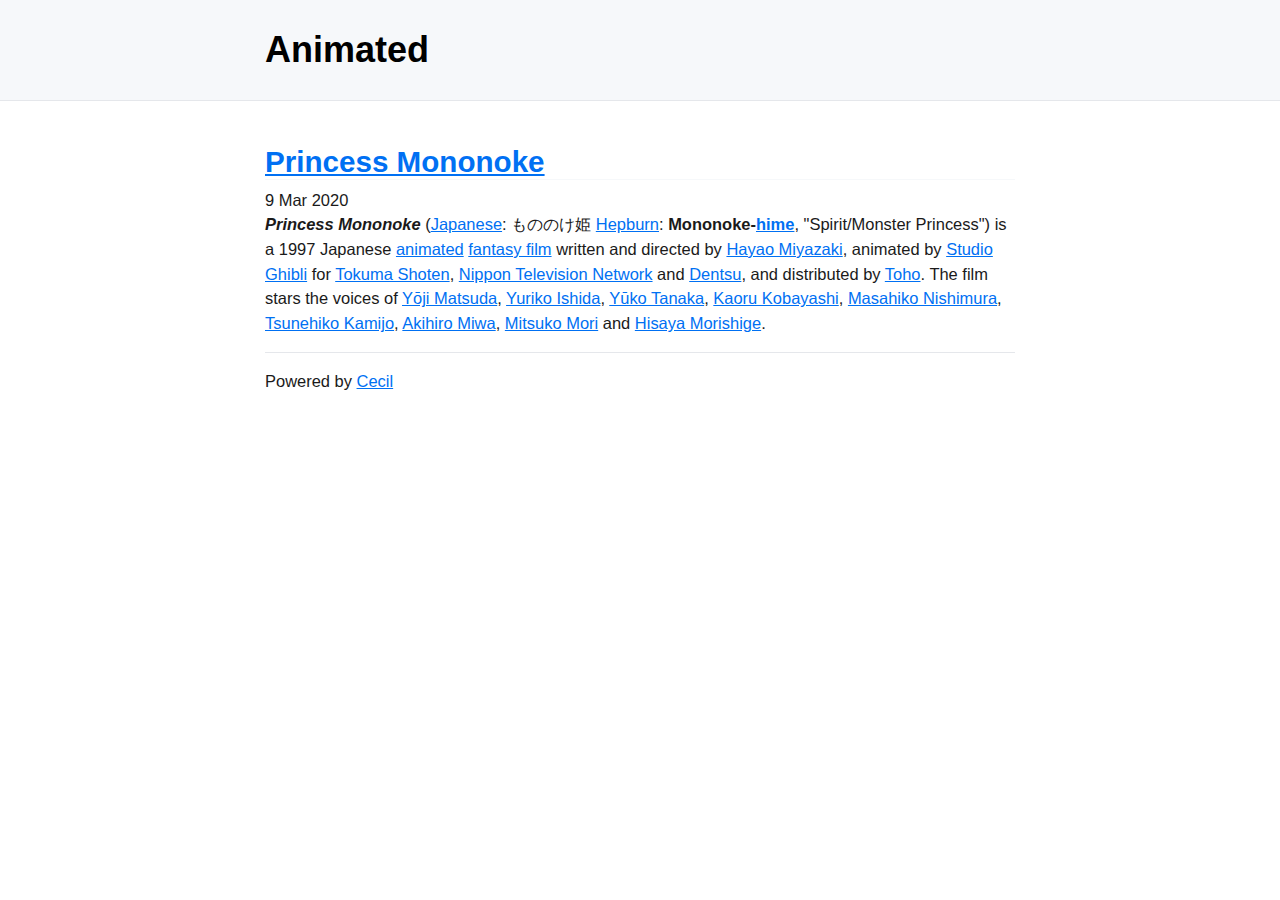
<file: tags/animated/index.html>
<!DOCTYPE html>
<html lang="en">
  <head>
    <meta charset="UTF-8">
    <meta name="viewport" content="width=device-width, initial-scale=1.0">
    <title>Animated &middot; Debarulers</title>
    <meta name="description" content="A ready to use static blog, powered by Cecil." />
    <meta name="keywords" content="Cecil, Static Site Generator, SSG" />
    <meta name="author" content="Nicolas B" />
    <link rel="canonical" type="text/html" title="Animated &middot; Debarulers" href="/tags/animated/" />
    <link rel="alternate" type="application/atom+xml" title="Animated &middot; Debarulers (ATOM)" href="/tags/animated/atom.xml" />
    <meta property="og:locale" content="en_US" />
    <meta property="og:site_name" content="Debarulers" />
    <meta property="og:type" content="website" />
    <meta property="og:title" content="Animated &middot; Debarulers" />
    <meta property="og:description" content="A ready to use static blog, powered by Cecil." />
    <meta property="og:url" content="/tags/animated/" />
    <meta name="twitter:title" content="Animated &middot; Debarulers" />
    <meta name="twitter:description" content="A ready to use static blog, powered by Cecil." />
    <meta name="twitter:card" content="summary" />
    <style>:root{--nc-font-sans:'Inter',-apple-system,BlinkMacSystemFont,'Segoe UI',Roboto,Oxygen,Ubuntu,Cantarell,'Open Sans','Helvetica Neue',sans-serif,"Apple Color Emoji","Segoe UI Emoji","Segoe UI Symbol";--nc-font-mono:Consolas,monaco,'Ubuntu Mono','Liberation Mono','Courier New',Courier,monospace;--nc-tx-1:#000;--nc-tx-2:#1A1A1A;--nc-bg-1:#FFF;--nc-bg-2:#F6F8FA;--nc-bg-3:#E5E7EB;--nc-lk-1:#0070F3;--nc-lk-2:#0366D6;--nc-lk-tx:#FFF;--nc-ac-1:#79FFE1;--nc-ac-tx:#0C4047}@media (prefers-color-scheme:dark){:root{--nc-tx-1:#fff;--nc-tx-2:#eee;--nc-bg-1:#000;--nc-bg-2:#111;--nc-bg-3:#222;--nc-lk-1:#3291FF;--nc-lk-2:#0070F3;--nc-lk-tx:#FFF;--nc-ac-1:#7928CA;--nc-ac-tx:#FFF}}*{margin:0;padding:0}address,area,article,aside,audio,blockquote,datalist,details,dl,fieldset,figure,form,iframe,img,input,meter,nav,ol,optgroup,option,output,p,pre,progress,ruby,section,table,textarea,ul,video{margin-bottom:1rem}button,html,input,select{font-family:var(--nc-font-sans)}body{margin:0 auto;max-width:750px;padding:2rem;border-radius:6px;overflow-x:hidden;word-break:break-word;overflow-wrap:break-word;background:var(--nc-bg-1);color:var(--nc-tx-2);font-size:1.03rem;line-height:1.5}::selection{background:var(--nc-ac-1);color:var(--nc-ac-tx)}h1,h2,h3,h4,h5,h6{line-height:1;color:var(--nc-tx-1);padding-top:.875rem}h1,h2,h3{color:var(--nc-tx-1);padding-bottom:2px;margin-bottom:8px;border-bottom:1px solid var(--nc-bg-2)}h4,h5,h6{margin-bottom:.3rem}h1{font-size:2.25rem}h2{font-size:1.85rem}h3{font-size:1.55rem}h4{font-size:1.25rem}h5{font-size:1rem}h6{font-size:.875rem}a{color:var(--nc-lk-1)}a:hover{color:var(--nc-lk-2)}abbr:hover{cursor:help}blockquote{padding:1.5rem;background:var(--nc-bg-2);border-left:5px solid var(--nc-bg-3)}abbr{cursor:help}blockquote :last-child{padding-bottom:0;margin-bottom:0}header{background:var(--nc-bg-2);border-bottom:1px solid var(--nc-bg-3);padding:2rem 1.5rem;margin:-2rem calc(0px - (50vw - 50%)) 2rem;padding-left:calc(50vw - 50%);padding-right:calc(50vw - 50%)}header h1,header h2,header h3{padding-bottom:0;border-bottom:0}header>:first-child{margin-top:0;padding-top:0}header>:last-child{margin-bottom:0}a button,button,input[type=button],input[type=reset],input[type=submit]{font-size:1rem;display:inline-block;padding:6px 12px;text-align:center;text-decoration:none;white-space:nowrap;background:var(--nc-lk-1);color:var(--nc-lk-tx);border:0;border-radius:4px;box-sizing:border-box;cursor:pointer;color:var(--nc-lk-tx)}a button[disabled],button[disabled],input[type=button][disabled],input[type=reset][disabled],input[type=submit][disabled]{cursor:default;opacity:.5;cursor:not-allowed}.button:focus,.button:hover,button:focus,button:hover,input[type=button]:focus,input[type=button]:hover,input[type=reset]:focus,input[type=reset]:hover,input[type=submit]:focus,input[type=submit]:hover{background:var(--nc-lk-2)}code,kbd,pre,samp{font-family:var(--nc-font-mono)}code,kbd,pre,samp{background:var(--nc-bg-2);border:1px solid var(--nc-bg-3);border-radius:4px;padding:3px 6px;font-size:.9rem}kbd{border-bottom:3px solid var(--nc-bg-3)}pre{padding:1rem 1.4rem;max-width:100%;overflow:auto}pre code{background:inherit;font-size:inherit;color:inherit;border:0;padding:0;margin:0}code pre{display:inline;background:inherit;font-size:inherit;color:inherit;border:0;padding:0;margin:0}details{padding:.6rem 1rem;background:var(--nc-bg-2);border:1px solid var(--nc-bg-3);border-radius:4px}summary{cursor:pointer;font-weight:700}details[open]{padding-bottom:.75rem}details[open] summary{margin-bottom:6px}details[open]>:last-child{margin-bottom:0}dt{font-weight:700}dd::before{content:'→ '}hr{border:0;border-bottom:1px solid var(--nc-bg-3);margin:1rem auto}fieldset{margin-top:1rem;padding:2rem;border:1px solid var(--nc-bg-3);border-radius:4px}legend{padding:auto .5rem}table{border-collapse:collapse;width:100%}td,th{border:1px solid var(--nc-bg-3);text-align:left;padding:.5rem}th{background:var(--nc-bg-2)}tr:nth-child(even){background:var(--nc-bg-2)}table caption{font-weight:700;margin-bottom:.5rem}textarea{max-width:100%}ol,ul{padding-left:2rem}li{margin-top:.4rem}ol ol,ol ul,ul ol,ul ul{margin-bottom:0}mark{padding:3px 6px;background:var(--nc-ac-1);color:var(--nc-ac-tx)}input,select,textarea{padding:6px 12px;margin-bottom:.5rem;background:var(--nc-bg-2);color:var(--nc-tx-2);border:1px solid var(--nc-bg-3);border-radius:4px;box-shadow:none;box-sizing:border-box}img{max-width:100%}</style>
    <meta name="generator" content="Cecil 5.46.0" />
  </head>
  <body>
    <header>
      <h1>Animated</h1>
    </header>
    <main>
      
      <article>
        <h2><a href="/blog/princess-mononoke/">Princess Mononoke</a></h2>
        <time>9 Mar 2020</time>
        <p><strong><em>Princess Mononoke</em></strong> (<a href="https://en.m.wikipedia.org/wiki/Japanese_language">Japanese</a>: もののけ姫 <a href="https://en.m.wikipedia.org/wiki/Hepburn_romanization">Hepburn</a>: <strong>Mononoke-<a href="https://en.m.wikipedia.org/wiki/Hime">hime</a></strong>, &quot;Spirit/Monster Princess&quot;) is a 1997 Japanese <a href="https://en.m.wikipedia.org/wiki/Anime">animated</a> <a href="https://en.m.wikipedia.org/wiki/Fantasy_film">fantasy film</a> written and directed by <a href="https://en.m.wikipedia.org/wiki/Hayao_Miyazaki">Hayao Miyazaki</a>, animated by <a href="https://en.m.wikipedia.org/wiki/Studio_Ghibli">Studio Ghibli</a> for <a href="https://en.m.wikipedia.org/wiki/Tokuma_Shoten">Tokuma Shoten</a>, <a href="https://en.m.wikipedia.org/wiki/Nippon_Television_Network">Nippon Television Network</a> and <a href="https://en.m.wikipedia.org/wiki/Dentsu">Dentsu</a>, and distributed by <a href="https://en.m.wikipedia.org/wiki/Toho">Toho</a>. The film stars the voices of <a href="https://en.m.wikipedia.org/wiki/Yōji_Matsuda">Yōji Matsuda</a>, <a href="https://en.m.wikipedia.org/wiki/Yuriko_Ishida">Yuriko Ishida</a>, <a href="https://en.m.wikipedia.org/wiki/Yūko_Tanaka">Yūko Tanaka</a>, <a href="https://en.m.wikipedia.org/wiki/Kaoru_Kobayashi_(actor)">Kaoru Kobayashi</a>, <a href="https://en.m.wikipedia.org/wiki/Masahiko_Nishimura">Masahiko Nishimura</a>, <a href="https://en.m.wikipedia.org/wiki/Tsunehiko_Kamijo">Tsunehiko Kamijo</a>, <a href="https://en.m.wikipedia.org/wiki/Akihiro_Miwa">Akihiro Miwa</a>, <a href="https://en.m.wikipedia.org/wiki/Mitsuko_Mori">Mitsuko Mori</a> and <a href="https://en.m.wikipedia.org/wiki/Hisaya_Morishige">Hisaya Morishige</a>.</p>
      </article>
    </main>


    <hr>
    <p>Powered by <a href="https://cecil.app/#5.46.0">Cecil</a></p>
  </body>
</html>
</file>
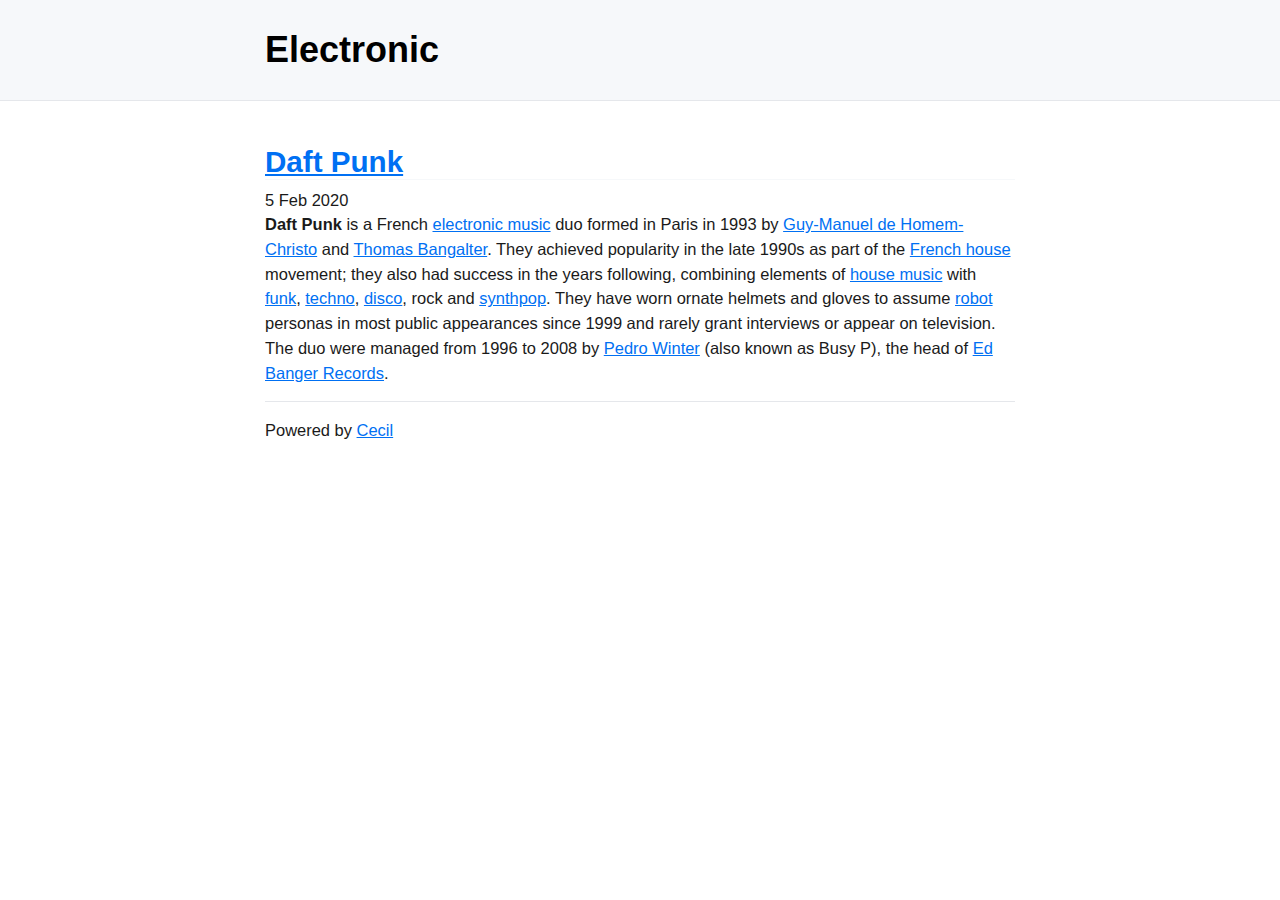
<file: tags/electronic/index.html>
<!DOCTYPE html>
<html lang="en">
  <head>
    <meta charset="UTF-8">
    <meta name="viewport" content="width=device-width, initial-scale=1.0">
    <title>Electronic &middot; Debarulers</title>
    <meta name="description" content="A ready to use static blog, powered by Cecil." />
    <meta name="keywords" content="Cecil, Static Site Generator, SSG" />
    <meta name="author" content="Nicolas B" />
    <link rel="canonical" type="text/html" title="Electronic &middot; Debarulers" href="/tags/electronic/" />
    <link rel="alternate" type="application/atom+xml" title="Electronic &middot; Debarulers (ATOM)" href="/tags/electronic/atom.xml" />
    <meta property="og:locale" content="en_US" />
    <meta property="og:site_name" content="Debarulers" />
    <meta property="og:type" content="website" />
    <meta property="og:title" content="Electronic &middot; Debarulers" />
    <meta property="og:description" content="A ready to use static blog, powered by Cecil." />
    <meta property="og:url" content="/tags/electronic/" />
    <meta name="twitter:title" content="Electronic &middot; Debarulers" />
    <meta name="twitter:description" content="A ready to use static blog, powered by Cecil." />
    <meta name="twitter:card" content="summary" />
    <style>:root{--nc-font-sans:'Inter',-apple-system,BlinkMacSystemFont,'Segoe UI',Roboto,Oxygen,Ubuntu,Cantarell,'Open Sans','Helvetica Neue',sans-serif,"Apple Color Emoji","Segoe UI Emoji","Segoe UI Symbol";--nc-font-mono:Consolas,monaco,'Ubuntu Mono','Liberation Mono','Courier New',Courier,monospace;--nc-tx-1:#000;--nc-tx-2:#1A1A1A;--nc-bg-1:#FFF;--nc-bg-2:#F6F8FA;--nc-bg-3:#E5E7EB;--nc-lk-1:#0070F3;--nc-lk-2:#0366D6;--nc-lk-tx:#FFF;--nc-ac-1:#79FFE1;--nc-ac-tx:#0C4047}@media (prefers-color-scheme:dark){:root{--nc-tx-1:#fff;--nc-tx-2:#eee;--nc-bg-1:#000;--nc-bg-2:#111;--nc-bg-3:#222;--nc-lk-1:#3291FF;--nc-lk-2:#0070F3;--nc-lk-tx:#FFF;--nc-ac-1:#7928CA;--nc-ac-tx:#FFF}}*{margin:0;padding:0}address,area,article,aside,audio,blockquote,datalist,details,dl,fieldset,figure,form,iframe,img,input,meter,nav,ol,optgroup,option,output,p,pre,progress,ruby,section,table,textarea,ul,video{margin-bottom:1rem}button,html,input,select{font-family:var(--nc-font-sans)}body{margin:0 auto;max-width:750px;padding:2rem;border-radius:6px;overflow-x:hidden;word-break:break-word;overflow-wrap:break-word;background:var(--nc-bg-1);color:var(--nc-tx-2);font-size:1.03rem;line-height:1.5}::selection{background:var(--nc-ac-1);color:var(--nc-ac-tx)}h1,h2,h3,h4,h5,h6{line-height:1;color:var(--nc-tx-1);padding-top:.875rem}h1,h2,h3{color:var(--nc-tx-1);padding-bottom:2px;margin-bottom:8px;border-bottom:1px solid var(--nc-bg-2)}h4,h5,h6{margin-bottom:.3rem}h1{font-size:2.25rem}h2{font-size:1.85rem}h3{font-size:1.55rem}h4{font-size:1.25rem}h5{font-size:1rem}h6{font-size:.875rem}a{color:var(--nc-lk-1)}a:hover{color:var(--nc-lk-2)}abbr:hover{cursor:help}blockquote{padding:1.5rem;background:var(--nc-bg-2);border-left:5px solid var(--nc-bg-3)}abbr{cursor:help}blockquote :last-child{padding-bottom:0;margin-bottom:0}header{background:var(--nc-bg-2);border-bottom:1px solid var(--nc-bg-3);padding:2rem 1.5rem;margin:-2rem calc(0px - (50vw - 50%)) 2rem;padding-left:calc(50vw - 50%);padding-right:calc(50vw - 50%)}header h1,header h2,header h3{padding-bottom:0;border-bottom:0}header>:first-child{margin-top:0;padding-top:0}header>:last-child{margin-bottom:0}a button,button,input[type=button],input[type=reset],input[type=submit]{font-size:1rem;display:inline-block;padding:6px 12px;text-align:center;text-decoration:none;white-space:nowrap;background:var(--nc-lk-1);color:var(--nc-lk-tx);border:0;border-radius:4px;box-sizing:border-box;cursor:pointer;color:var(--nc-lk-tx)}a button[disabled],button[disabled],input[type=button][disabled],input[type=reset][disabled],input[type=submit][disabled]{cursor:default;opacity:.5;cursor:not-allowed}.button:focus,.button:hover,button:focus,button:hover,input[type=button]:focus,input[type=button]:hover,input[type=reset]:focus,input[type=reset]:hover,input[type=submit]:focus,input[type=submit]:hover{background:var(--nc-lk-2)}code,kbd,pre,samp{font-family:var(--nc-font-mono)}code,kbd,pre,samp{background:var(--nc-bg-2);border:1px solid var(--nc-bg-3);border-radius:4px;padding:3px 6px;font-size:.9rem}kbd{border-bottom:3px solid var(--nc-bg-3)}pre{padding:1rem 1.4rem;max-width:100%;overflow:auto}pre code{background:inherit;font-size:inherit;color:inherit;border:0;padding:0;margin:0}code pre{display:inline;background:inherit;font-size:inherit;color:inherit;border:0;padding:0;margin:0}details{padding:.6rem 1rem;background:var(--nc-bg-2);border:1px solid var(--nc-bg-3);border-radius:4px}summary{cursor:pointer;font-weight:700}details[open]{padding-bottom:.75rem}details[open] summary{margin-bottom:6px}details[open]>:last-child{margin-bottom:0}dt{font-weight:700}dd::before{content:'→ '}hr{border:0;border-bottom:1px solid var(--nc-bg-3);margin:1rem auto}fieldset{margin-top:1rem;padding:2rem;border:1px solid var(--nc-bg-3);border-radius:4px}legend{padding:auto .5rem}table{border-collapse:collapse;width:100%}td,th{border:1px solid var(--nc-bg-3);text-align:left;padding:.5rem}th{background:var(--nc-bg-2)}tr:nth-child(even){background:var(--nc-bg-2)}table caption{font-weight:700;margin-bottom:.5rem}textarea{max-width:100%}ol,ul{padding-left:2rem}li{margin-top:.4rem}ol ol,ol ul,ul ol,ul ul{margin-bottom:0}mark{padding:3px 6px;background:var(--nc-ac-1);color:var(--nc-ac-tx)}input,select,textarea{padding:6px 12px;margin-bottom:.5rem;background:var(--nc-bg-2);color:var(--nc-tx-2);border:1px solid var(--nc-bg-3);border-radius:4px;box-shadow:none;box-sizing:border-box}img{max-width:100%}</style>
    <meta name="generator" content="Cecil 5.46.0" />
  </head>
  <body>
    <header>
      <h1>Electronic</h1>
    </header>
    <main>
      
      <article>
        <h2><a href="/blog/daft-punk/">Daft Punk</a></h2>
        <time>5 Feb 2020</time>
        <p><strong>Daft Punk</strong> is a French <a href="https://en.m.wikipedia.org/wiki/Electronic_music">electronic music</a> duo formed in Paris in 1993 by <a href="https://en.m.wikipedia.org/wiki/Guy-Manuel_de_Homem-Christo">Guy-Manuel de Homem-Christo</a> and <a href="https://en.m.wikipedia.org/wiki/Thomas_Bangalter">Thomas Bangalter</a>. They achieved popularity in the late 1990s as part of the <a href="https://en.m.wikipedia.org/wiki/French_house">French house</a> movement; they also had success in the years following, combining elements of <a href="https://en.m.wikipedia.org/wiki/House_music">house music</a> with <a href="https://en.m.wikipedia.org/wiki/Funk">funk</a>, <a href="https://en.m.wikipedia.org/wiki/Techno">techno</a>, <a href="https://en.m.wikipedia.org/wiki/Disco">disco</a>, rock and <a href="https://en.m.wikipedia.org/wiki/Synthpop">synthpop</a>. They have worn ornate helmets and gloves to assume <a href="https://en.m.wikipedia.org/wiki/Robot">robot</a> personas in most public appearances since 1999 and rarely grant interviews or appear on television. The duo were managed from 1996 to 2008 by <a href="https://en.m.wikipedia.org/wiki/Pedro_Winter">Pedro Winter</a> (also known as Busy P), the head of <a href="https://en.m.wikipedia.org/wiki/Ed_Banger_Records">Ed Banger Records</a>.</p>
      </article>
    </main>


    <hr>
    <p>Powered by <a href="https://cecil.app/#5.46.0">Cecil</a></p>
  </body>
</html>
</file>
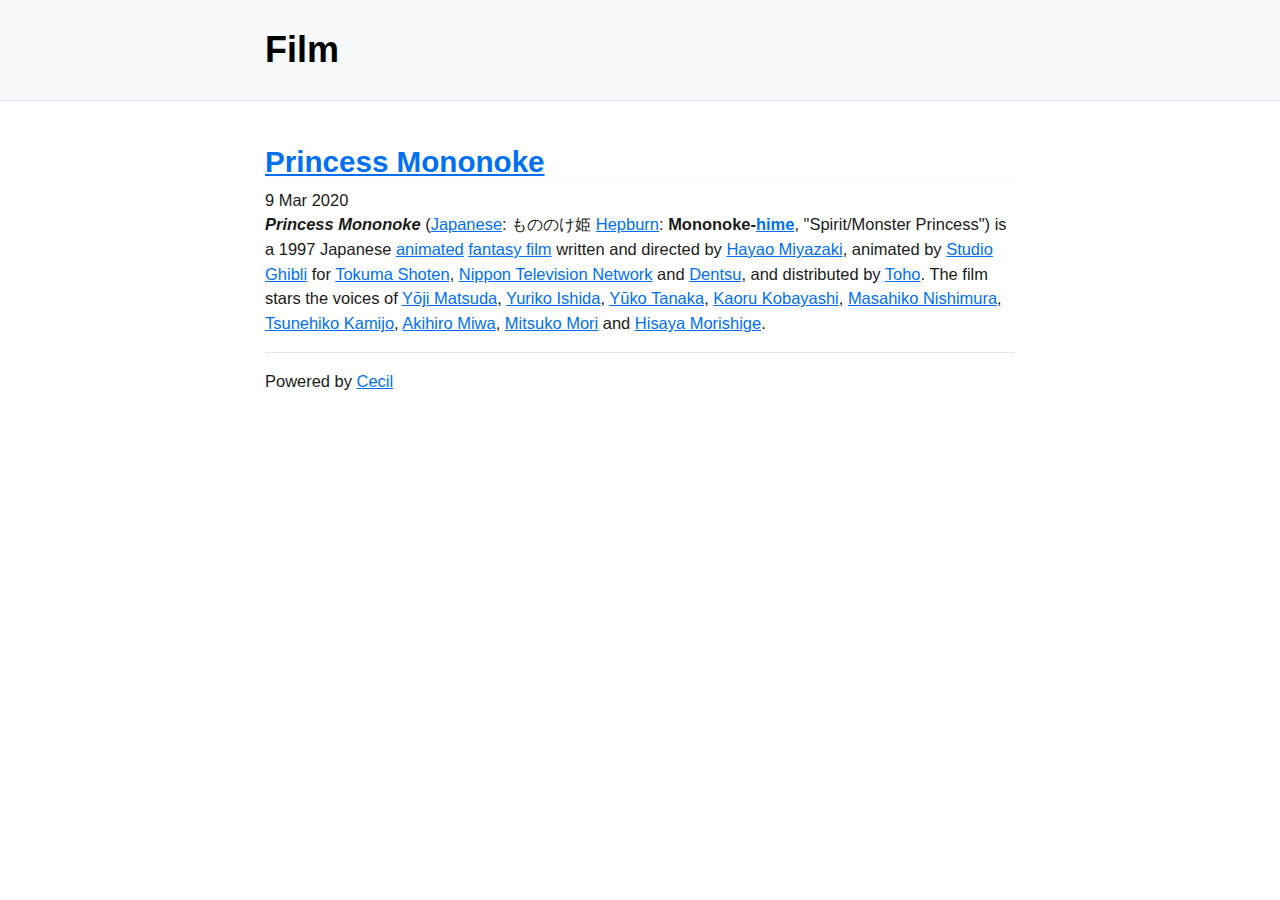
<file: tags/film/index.html>
<!DOCTYPE html>
<html lang="en">
  <head>
    <meta charset="UTF-8">
    <meta name="viewport" content="width=device-width, initial-scale=1.0">
    <title>Film &middot; Debarulers</title>
    <meta name="description" content="A ready to use static blog, powered by Cecil." />
    <meta name="keywords" content="Cecil, Static Site Generator, SSG" />
    <meta name="author" content="Nicolas B" />
    <link rel="canonical" type="text/html" title="Film &middot; Debarulers" href="/tags/film/" />
    <link rel="alternate" type="application/atom+xml" title="Film &middot; Debarulers (ATOM)" href="/tags/film/atom.xml" />
    <meta property="og:locale" content="en_US" />
    <meta property="og:site_name" content="Debarulers" />
    <meta property="og:type" content="website" />
    <meta property="og:title" content="Film &middot; Debarulers" />
    <meta property="og:description" content="A ready to use static blog, powered by Cecil." />
    <meta property="og:url" content="/tags/film/" />
    <meta name="twitter:title" content="Film &middot; Debarulers" />
    <meta name="twitter:description" content="A ready to use static blog, powered by Cecil." />
    <meta name="twitter:card" content="summary" />
    <style>:root{--nc-font-sans:'Inter',-apple-system,BlinkMacSystemFont,'Segoe UI',Roboto,Oxygen,Ubuntu,Cantarell,'Open Sans','Helvetica Neue',sans-serif,"Apple Color Emoji","Segoe UI Emoji","Segoe UI Symbol";--nc-font-mono:Consolas,monaco,'Ubuntu Mono','Liberation Mono','Courier New',Courier,monospace;--nc-tx-1:#000;--nc-tx-2:#1A1A1A;--nc-bg-1:#FFF;--nc-bg-2:#F6F8FA;--nc-bg-3:#E5E7EB;--nc-lk-1:#0070F3;--nc-lk-2:#0366D6;--nc-lk-tx:#FFF;--nc-ac-1:#79FFE1;--nc-ac-tx:#0C4047}@media (prefers-color-scheme:dark){:root{--nc-tx-1:#fff;--nc-tx-2:#eee;--nc-bg-1:#000;--nc-bg-2:#111;--nc-bg-3:#222;--nc-lk-1:#3291FF;--nc-lk-2:#0070F3;--nc-lk-tx:#FFF;--nc-ac-1:#7928CA;--nc-ac-tx:#FFF}}*{margin:0;padding:0}address,area,article,aside,audio,blockquote,datalist,details,dl,fieldset,figure,form,iframe,img,input,meter,nav,ol,optgroup,option,output,p,pre,progress,ruby,section,table,textarea,ul,video{margin-bottom:1rem}button,html,input,select{font-family:var(--nc-font-sans)}body{margin:0 auto;max-width:750px;padding:2rem;border-radius:6px;overflow-x:hidden;word-break:break-word;overflow-wrap:break-word;background:var(--nc-bg-1);color:var(--nc-tx-2);font-size:1.03rem;line-height:1.5}::selection{background:var(--nc-ac-1);color:var(--nc-ac-tx)}h1,h2,h3,h4,h5,h6{line-height:1;color:var(--nc-tx-1);padding-top:.875rem}h1,h2,h3{color:var(--nc-tx-1);padding-bottom:2px;margin-bottom:8px;border-bottom:1px solid var(--nc-bg-2)}h4,h5,h6{margin-bottom:.3rem}h1{font-size:2.25rem}h2{font-size:1.85rem}h3{font-size:1.55rem}h4{font-size:1.25rem}h5{font-size:1rem}h6{font-size:.875rem}a{color:var(--nc-lk-1)}a:hover{color:var(--nc-lk-2)}abbr:hover{cursor:help}blockquote{padding:1.5rem;background:var(--nc-bg-2);border-left:5px solid var(--nc-bg-3)}abbr{cursor:help}blockquote :last-child{padding-bottom:0;margin-bottom:0}header{background:var(--nc-bg-2);border-bottom:1px solid var(--nc-bg-3);padding:2rem 1.5rem;margin:-2rem calc(0px - (50vw - 50%)) 2rem;padding-left:calc(50vw - 50%);padding-right:calc(50vw - 50%)}header h1,header h2,header h3{padding-bottom:0;border-bottom:0}header>:first-child{margin-top:0;padding-top:0}header>:last-child{margin-bottom:0}a button,button,input[type=button],input[type=reset],input[type=submit]{font-size:1rem;display:inline-block;padding:6px 12px;text-align:center;text-decoration:none;white-space:nowrap;background:var(--nc-lk-1);color:var(--nc-lk-tx);border:0;border-radius:4px;box-sizing:border-box;cursor:pointer;color:var(--nc-lk-tx)}a button[disabled],button[disabled],input[type=button][disabled],input[type=reset][disabled],input[type=submit][disabled]{cursor:default;opacity:.5;cursor:not-allowed}.button:focus,.button:hover,button:focus,button:hover,input[type=button]:focus,input[type=button]:hover,input[type=reset]:focus,input[type=reset]:hover,input[type=submit]:focus,input[type=submit]:hover{background:var(--nc-lk-2)}code,kbd,pre,samp{font-family:var(--nc-font-mono)}code,kbd,pre,samp{background:var(--nc-bg-2);border:1px solid var(--nc-bg-3);border-radius:4px;padding:3px 6px;font-size:.9rem}kbd{border-bottom:3px solid var(--nc-bg-3)}pre{padding:1rem 1.4rem;max-width:100%;overflow:auto}pre code{background:inherit;font-size:inherit;color:inherit;border:0;padding:0;margin:0}code pre{display:inline;background:inherit;font-size:inherit;color:inherit;border:0;padding:0;margin:0}details{padding:.6rem 1rem;background:var(--nc-bg-2);border:1px solid var(--nc-bg-3);border-radius:4px}summary{cursor:pointer;font-weight:700}details[open]{padding-bottom:.75rem}details[open] summary{margin-bottom:6px}details[open]>:last-child{margin-bottom:0}dt{font-weight:700}dd::before{content:'→ '}hr{border:0;border-bottom:1px solid var(--nc-bg-3);margin:1rem auto}fieldset{margin-top:1rem;padding:2rem;border:1px solid var(--nc-bg-3);border-radius:4px}legend{padding:auto .5rem}table{border-collapse:collapse;width:100%}td,th{border:1px solid var(--nc-bg-3);text-align:left;padding:.5rem}th{background:var(--nc-bg-2)}tr:nth-child(even){background:var(--nc-bg-2)}table caption{font-weight:700;margin-bottom:.5rem}textarea{max-width:100%}ol,ul{padding-left:2rem}li{margin-top:.4rem}ol ol,ol ul,ul ol,ul ul{margin-bottom:0}mark{padding:3px 6px;background:var(--nc-ac-1);color:var(--nc-ac-tx)}input,select,textarea{padding:6px 12px;margin-bottom:.5rem;background:var(--nc-bg-2);color:var(--nc-tx-2);border:1px solid var(--nc-bg-3);border-radius:4px;box-shadow:none;box-sizing:border-box}img{max-width:100%}</style>
    <meta name="generator" content="Cecil 5.46.0" />
  </head>
  <body>
    <header>
      <h1>Film</h1>
    </header>
    <main>
      
      <article>
        <h2><a href="/blog/princess-mononoke/">Princess Mononoke</a></h2>
        <time>9 Mar 2020</time>
        <p><strong><em>Princess Mononoke</em></strong> (<a href="https://en.m.wikipedia.org/wiki/Japanese_language">Japanese</a>: もののけ姫 <a href="https://en.m.wikipedia.org/wiki/Hepburn_romanization">Hepburn</a>: <strong>Mononoke-<a href="https://en.m.wikipedia.org/wiki/Hime">hime</a></strong>, &quot;Spirit/Monster Princess&quot;) is a 1997 Japanese <a href="https://en.m.wikipedia.org/wiki/Anime">animated</a> <a href="https://en.m.wikipedia.org/wiki/Fantasy_film">fantasy film</a> written and directed by <a href="https://en.m.wikipedia.org/wiki/Hayao_Miyazaki">Hayao Miyazaki</a>, animated by <a href="https://en.m.wikipedia.org/wiki/Studio_Ghibli">Studio Ghibli</a> for <a href="https://en.m.wikipedia.org/wiki/Tokuma_Shoten">Tokuma Shoten</a>, <a href="https://en.m.wikipedia.org/wiki/Nippon_Television_Network">Nippon Television Network</a> and <a href="https://en.m.wikipedia.org/wiki/Dentsu">Dentsu</a>, and distributed by <a href="https://en.m.wikipedia.org/wiki/Toho">Toho</a>. The film stars the voices of <a href="https://en.m.wikipedia.org/wiki/Yōji_Matsuda">Yōji Matsuda</a>, <a href="https://en.m.wikipedia.org/wiki/Yuriko_Ishida">Yuriko Ishida</a>, <a href="https://en.m.wikipedia.org/wiki/Yūko_Tanaka">Yūko Tanaka</a>, <a href="https://en.m.wikipedia.org/wiki/Kaoru_Kobayashi_(actor)">Kaoru Kobayashi</a>, <a href="https://en.m.wikipedia.org/wiki/Masahiko_Nishimura">Masahiko Nishimura</a>, <a href="https://en.m.wikipedia.org/wiki/Tsunehiko_Kamijo">Tsunehiko Kamijo</a>, <a href="https://en.m.wikipedia.org/wiki/Akihiro_Miwa">Akihiro Miwa</a>, <a href="https://en.m.wikipedia.org/wiki/Mitsuko_Mori">Mitsuko Mori</a> and <a href="https://en.m.wikipedia.org/wiki/Hisaya_Morishige">Hisaya Morishige</a>.</p>
      </article>
    </main>


    <hr>
    <p>Powered by <a href="https://cecil.app/#5.46.0">Cecil</a></p>
  </body>
</html>
</file>
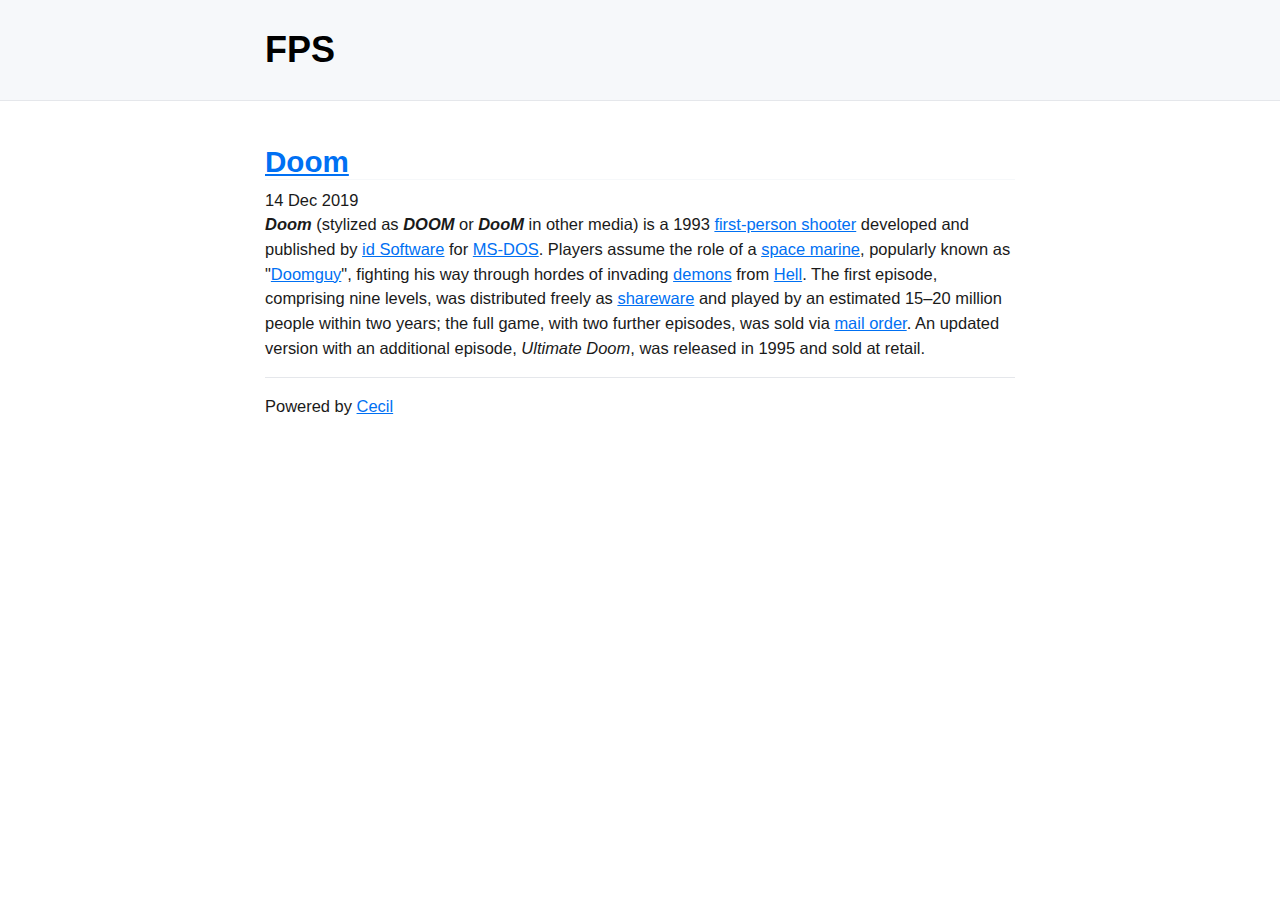
<file: tags/fps/index.html>
<!DOCTYPE html>
<html lang="en">
  <head>
    <meta charset="UTF-8">
    <meta name="viewport" content="width=device-width, initial-scale=1.0">
    <title>FPS &middot; Debarulers</title>
    <meta name="description" content="A ready to use static blog, powered by Cecil." />
    <meta name="keywords" content="Cecil, Static Site Generator, SSG" />
    <meta name="author" content="Nicolas B" />
    <link rel="canonical" type="text/html" title="FPS &middot; Debarulers" href="/tags/fps/" />
    <link rel="alternate" type="application/atom+xml" title="FPS &middot; Debarulers (ATOM)" href="/tags/fps/atom.xml" />
    <meta property="og:locale" content="en_US" />
    <meta property="og:site_name" content="Debarulers" />
    <meta property="og:type" content="website" />
    <meta property="og:title" content="FPS &middot; Debarulers" />
    <meta property="og:description" content="A ready to use static blog, powered by Cecil." />
    <meta property="og:url" content="/tags/fps/" />
    <meta name="twitter:title" content="FPS &middot; Debarulers" />
    <meta name="twitter:description" content="A ready to use static blog, powered by Cecil." />
    <meta name="twitter:card" content="summary" />
    <style>:root{--nc-font-sans:'Inter',-apple-system,BlinkMacSystemFont,'Segoe UI',Roboto,Oxygen,Ubuntu,Cantarell,'Open Sans','Helvetica Neue',sans-serif,"Apple Color Emoji","Segoe UI Emoji","Segoe UI Symbol";--nc-font-mono:Consolas,monaco,'Ubuntu Mono','Liberation Mono','Courier New',Courier,monospace;--nc-tx-1:#000;--nc-tx-2:#1A1A1A;--nc-bg-1:#FFF;--nc-bg-2:#F6F8FA;--nc-bg-3:#E5E7EB;--nc-lk-1:#0070F3;--nc-lk-2:#0366D6;--nc-lk-tx:#FFF;--nc-ac-1:#79FFE1;--nc-ac-tx:#0C4047}@media (prefers-color-scheme:dark){:root{--nc-tx-1:#fff;--nc-tx-2:#eee;--nc-bg-1:#000;--nc-bg-2:#111;--nc-bg-3:#222;--nc-lk-1:#3291FF;--nc-lk-2:#0070F3;--nc-lk-tx:#FFF;--nc-ac-1:#7928CA;--nc-ac-tx:#FFF}}*{margin:0;padding:0}address,area,article,aside,audio,blockquote,datalist,details,dl,fieldset,figure,form,iframe,img,input,meter,nav,ol,optgroup,option,output,p,pre,progress,ruby,section,table,textarea,ul,video{margin-bottom:1rem}button,html,input,select{font-family:var(--nc-font-sans)}body{margin:0 auto;max-width:750px;padding:2rem;border-radius:6px;overflow-x:hidden;word-break:break-word;overflow-wrap:break-word;background:var(--nc-bg-1);color:var(--nc-tx-2);font-size:1.03rem;line-height:1.5}::selection{background:var(--nc-ac-1);color:var(--nc-ac-tx)}h1,h2,h3,h4,h5,h6{line-height:1;color:var(--nc-tx-1);padding-top:.875rem}h1,h2,h3{color:var(--nc-tx-1);padding-bottom:2px;margin-bottom:8px;border-bottom:1px solid var(--nc-bg-2)}h4,h5,h6{margin-bottom:.3rem}h1{font-size:2.25rem}h2{font-size:1.85rem}h3{font-size:1.55rem}h4{font-size:1.25rem}h5{font-size:1rem}h6{font-size:.875rem}a{color:var(--nc-lk-1)}a:hover{color:var(--nc-lk-2)}abbr:hover{cursor:help}blockquote{padding:1.5rem;background:var(--nc-bg-2);border-left:5px solid var(--nc-bg-3)}abbr{cursor:help}blockquote :last-child{padding-bottom:0;margin-bottom:0}header{background:var(--nc-bg-2);border-bottom:1px solid var(--nc-bg-3);padding:2rem 1.5rem;margin:-2rem calc(0px - (50vw - 50%)) 2rem;padding-left:calc(50vw - 50%);padding-right:calc(50vw - 50%)}header h1,header h2,header h3{padding-bottom:0;border-bottom:0}header>:first-child{margin-top:0;padding-top:0}header>:last-child{margin-bottom:0}a button,button,input[type=button],input[type=reset],input[type=submit]{font-size:1rem;display:inline-block;padding:6px 12px;text-align:center;text-decoration:none;white-space:nowrap;background:var(--nc-lk-1);color:var(--nc-lk-tx);border:0;border-radius:4px;box-sizing:border-box;cursor:pointer;color:var(--nc-lk-tx)}a button[disabled],button[disabled],input[type=button][disabled],input[type=reset][disabled],input[type=submit][disabled]{cursor:default;opacity:.5;cursor:not-allowed}.button:focus,.button:hover,button:focus,button:hover,input[type=button]:focus,input[type=button]:hover,input[type=reset]:focus,input[type=reset]:hover,input[type=submit]:focus,input[type=submit]:hover{background:var(--nc-lk-2)}code,kbd,pre,samp{font-family:var(--nc-font-mono)}code,kbd,pre,samp{background:var(--nc-bg-2);border:1px solid var(--nc-bg-3);border-radius:4px;padding:3px 6px;font-size:.9rem}kbd{border-bottom:3px solid var(--nc-bg-3)}pre{padding:1rem 1.4rem;max-width:100%;overflow:auto}pre code{background:inherit;font-size:inherit;color:inherit;border:0;padding:0;margin:0}code pre{display:inline;background:inherit;font-size:inherit;color:inherit;border:0;padding:0;margin:0}details{padding:.6rem 1rem;background:var(--nc-bg-2);border:1px solid var(--nc-bg-3);border-radius:4px}summary{cursor:pointer;font-weight:700}details[open]{padding-bottom:.75rem}details[open] summary{margin-bottom:6px}details[open]>:last-child{margin-bottom:0}dt{font-weight:700}dd::before{content:'→ '}hr{border:0;border-bottom:1px solid var(--nc-bg-3);margin:1rem auto}fieldset{margin-top:1rem;padding:2rem;border:1px solid var(--nc-bg-3);border-radius:4px}legend{padding:auto .5rem}table{border-collapse:collapse;width:100%}td,th{border:1px solid var(--nc-bg-3);text-align:left;padding:.5rem}th{background:var(--nc-bg-2)}tr:nth-child(even){background:var(--nc-bg-2)}table caption{font-weight:700;margin-bottom:.5rem}textarea{max-width:100%}ol,ul{padding-left:2rem}li{margin-top:.4rem}ol ol,ol ul,ul ol,ul ul{margin-bottom:0}mark{padding:3px 6px;background:var(--nc-ac-1);color:var(--nc-ac-tx)}input,select,textarea{padding:6px 12px;margin-bottom:.5rem;background:var(--nc-bg-2);color:var(--nc-tx-2);border:1px solid var(--nc-bg-3);border-radius:4px;box-shadow:none;box-sizing:border-box}img{max-width:100%}</style>
    <meta name="generator" content="Cecil 5.46.0" />
  </head>
  <body>
    <header>
      <h1>FPS</h1>
    </header>
    <main>
      
      <article>
        <h2><a href="/blog/doom/">Doom</a></h2>
        <time>14 Dec 2019</time>
        <p><strong><em>Doom</em></strong> (stylized as <strong><em>DOOM</em></strong> or <strong><em>DooM</em></strong> in other media) is a 1993 <a href="https://en.m.wikipedia.org/wiki/First-person_shooter">first-person shooter</a> developed and published by <a href="https://en.m.wikipedia.org/wiki/Id_Software">id Software</a> for <a href="https://en.m.wikipedia.org/wiki/MS-DOS">MS-DOS</a>. Players assume the role of a <a href="https://en.m.wikipedia.org/wiki/Space_marine">space marine</a>, popularly known as &quot;<a href="https://en.m.wikipedia.org/wiki/Doomguy">Doomguy</a>&quot;, fighting his way through hordes of invading <a href="https://en.m.wikipedia.org/wiki/Demon">demons</a> from <a href="https://en.m.wikipedia.org/wiki/Hell">Hell</a>. The first episode, comprising nine levels, was distributed freely as <a href="https://en.m.wikipedia.org/wiki/Shareware">shareware</a> and played by an estimated 15–20 million people within two years; the full game, with two further episodes, was sold via <a href="https://en.m.wikipedia.org/wiki/Mail_order">mail order</a>. An updated version with an additional episode, <em>Ultimate Doom</em>, was released in 1995 and sold at retail.</p>
      </article>
    </main>


    <hr>
    <p>Powered by <a href="https://cecil.app/#5.46.0">Cecil</a></p>
  </body>
</html>
</file>
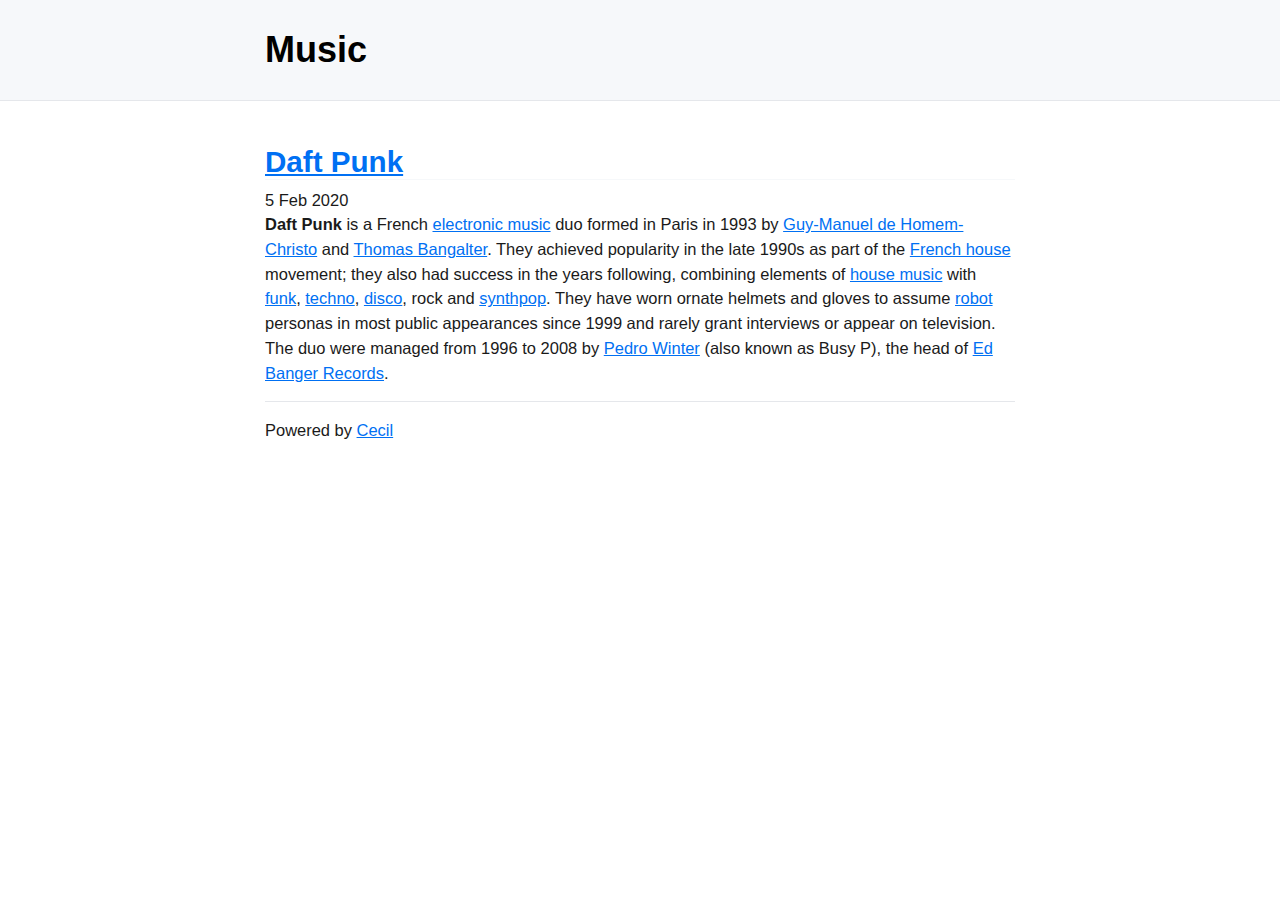
<file: tags/music/index.html>
<!DOCTYPE html>
<html lang="en">
  <head>
    <meta charset="UTF-8">
    <meta name="viewport" content="width=device-width, initial-scale=1.0">
    <title>Music &middot; Debarulers</title>
    <meta name="description" content="A ready to use static blog, powered by Cecil." />
    <meta name="keywords" content="Cecil, Static Site Generator, SSG" />
    <meta name="author" content="Nicolas B" />
    <link rel="canonical" type="text/html" title="Music &middot; Debarulers" href="/tags/music/" />
    <link rel="alternate" type="application/atom+xml" title="Music &middot; Debarulers (ATOM)" href="/tags/music/atom.xml" />
    <meta property="og:locale" content="en_US" />
    <meta property="og:site_name" content="Debarulers" />
    <meta property="og:type" content="website" />
    <meta property="og:title" content="Music &middot; Debarulers" />
    <meta property="og:description" content="A ready to use static blog, powered by Cecil." />
    <meta property="og:url" content="/tags/music/" />
    <meta name="twitter:title" content="Music &middot; Debarulers" />
    <meta name="twitter:description" content="A ready to use static blog, powered by Cecil." />
    <meta name="twitter:card" content="summary" />
    <style>:root{--nc-font-sans:'Inter',-apple-system,BlinkMacSystemFont,'Segoe UI',Roboto,Oxygen,Ubuntu,Cantarell,'Open Sans','Helvetica Neue',sans-serif,"Apple Color Emoji","Segoe UI Emoji","Segoe UI Symbol";--nc-font-mono:Consolas,monaco,'Ubuntu Mono','Liberation Mono','Courier New',Courier,monospace;--nc-tx-1:#000;--nc-tx-2:#1A1A1A;--nc-bg-1:#FFF;--nc-bg-2:#F6F8FA;--nc-bg-3:#E5E7EB;--nc-lk-1:#0070F3;--nc-lk-2:#0366D6;--nc-lk-tx:#FFF;--nc-ac-1:#79FFE1;--nc-ac-tx:#0C4047}@media (prefers-color-scheme:dark){:root{--nc-tx-1:#fff;--nc-tx-2:#eee;--nc-bg-1:#000;--nc-bg-2:#111;--nc-bg-3:#222;--nc-lk-1:#3291FF;--nc-lk-2:#0070F3;--nc-lk-tx:#FFF;--nc-ac-1:#7928CA;--nc-ac-tx:#FFF}}*{margin:0;padding:0}address,area,article,aside,audio,blockquote,datalist,details,dl,fieldset,figure,form,iframe,img,input,meter,nav,ol,optgroup,option,output,p,pre,progress,ruby,section,table,textarea,ul,video{margin-bottom:1rem}button,html,input,select{font-family:var(--nc-font-sans)}body{margin:0 auto;max-width:750px;padding:2rem;border-radius:6px;overflow-x:hidden;word-break:break-word;overflow-wrap:break-word;background:var(--nc-bg-1);color:var(--nc-tx-2);font-size:1.03rem;line-height:1.5}::selection{background:var(--nc-ac-1);color:var(--nc-ac-tx)}h1,h2,h3,h4,h5,h6{line-height:1;color:var(--nc-tx-1);padding-top:.875rem}h1,h2,h3{color:var(--nc-tx-1);padding-bottom:2px;margin-bottom:8px;border-bottom:1px solid var(--nc-bg-2)}h4,h5,h6{margin-bottom:.3rem}h1{font-size:2.25rem}h2{font-size:1.85rem}h3{font-size:1.55rem}h4{font-size:1.25rem}h5{font-size:1rem}h6{font-size:.875rem}a{color:var(--nc-lk-1)}a:hover{color:var(--nc-lk-2)}abbr:hover{cursor:help}blockquote{padding:1.5rem;background:var(--nc-bg-2);border-left:5px solid var(--nc-bg-3)}abbr{cursor:help}blockquote :last-child{padding-bottom:0;margin-bottom:0}header{background:var(--nc-bg-2);border-bottom:1px solid var(--nc-bg-3);padding:2rem 1.5rem;margin:-2rem calc(0px - (50vw - 50%)) 2rem;padding-left:calc(50vw - 50%);padding-right:calc(50vw - 50%)}header h1,header h2,header h3{padding-bottom:0;border-bottom:0}header>:first-child{margin-top:0;padding-top:0}header>:last-child{margin-bottom:0}a button,button,input[type=button],input[type=reset],input[type=submit]{font-size:1rem;display:inline-block;padding:6px 12px;text-align:center;text-decoration:none;white-space:nowrap;background:var(--nc-lk-1);color:var(--nc-lk-tx);border:0;border-radius:4px;box-sizing:border-box;cursor:pointer;color:var(--nc-lk-tx)}a button[disabled],button[disabled],input[type=button][disabled],input[type=reset][disabled],input[type=submit][disabled]{cursor:default;opacity:.5;cursor:not-allowed}.button:focus,.button:hover,button:focus,button:hover,input[type=button]:focus,input[type=button]:hover,input[type=reset]:focus,input[type=reset]:hover,input[type=submit]:focus,input[type=submit]:hover{background:var(--nc-lk-2)}code,kbd,pre,samp{font-family:var(--nc-font-mono)}code,kbd,pre,samp{background:var(--nc-bg-2);border:1px solid var(--nc-bg-3);border-radius:4px;padding:3px 6px;font-size:.9rem}kbd{border-bottom:3px solid var(--nc-bg-3)}pre{padding:1rem 1.4rem;max-width:100%;overflow:auto}pre code{background:inherit;font-size:inherit;color:inherit;border:0;padding:0;margin:0}code pre{display:inline;background:inherit;font-size:inherit;color:inherit;border:0;padding:0;margin:0}details{padding:.6rem 1rem;background:var(--nc-bg-2);border:1px solid var(--nc-bg-3);border-radius:4px}summary{cursor:pointer;font-weight:700}details[open]{padding-bottom:.75rem}details[open] summary{margin-bottom:6px}details[open]>:last-child{margin-bottom:0}dt{font-weight:700}dd::before{content:'→ '}hr{border:0;border-bottom:1px solid var(--nc-bg-3);margin:1rem auto}fieldset{margin-top:1rem;padding:2rem;border:1px solid var(--nc-bg-3);border-radius:4px}legend{padding:auto .5rem}table{border-collapse:collapse;width:100%}td,th{border:1px solid var(--nc-bg-3);text-align:left;padding:.5rem}th{background:var(--nc-bg-2)}tr:nth-child(even){background:var(--nc-bg-2)}table caption{font-weight:700;margin-bottom:.5rem}textarea{max-width:100%}ol,ul{padding-left:2rem}li{margin-top:.4rem}ol ol,ol ul,ul ol,ul ul{margin-bottom:0}mark{padding:3px 6px;background:var(--nc-ac-1);color:var(--nc-ac-tx)}input,select,textarea{padding:6px 12px;margin-bottom:.5rem;background:var(--nc-bg-2);color:var(--nc-tx-2);border:1px solid var(--nc-bg-3);border-radius:4px;box-shadow:none;box-sizing:border-box}img{max-width:100%}</style>
    <meta name="generator" content="Cecil 5.46.0" />
  </head>
  <body>
    <header>
      <h1>Music</h1>
    </header>
    <main>
      
      <article>
        <h2><a href="/blog/daft-punk/">Daft Punk</a></h2>
        <time>5 Feb 2020</time>
        <p><strong>Daft Punk</strong> is a French <a href="https://en.m.wikipedia.org/wiki/Electronic_music">electronic music</a> duo formed in Paris in 1993 by <a href="https://en.m.wikipedia.org/wiki/Guy-Manuel_de_Homem-Christo">Guy-Manuel de Homem-Christo</a> and <a href="https://en.m.wikipedia.org/wiki/Thomas_Bangalter">Thomas Bangalter</a>. They achieved popularity in the late 1990s as part of the <a href="https://en.m.wikipedia.org/wiki/French_house">French house</a> movement; they also had success in the years following, combining elements of <a href="https://en.m.wikipedia.org/wiki/House_music">house music</a> with <a href="https://en.m.wikipedia.org/wiki/Funk">funk</a>, <a href="https://en.m.wikipedia.org/wiki/Techno">techno</a>, <a href="https://en.m.wikipedia.org/wiki/Disco">disco</a>, rock and <a href="https://en.m.wikipedia.org/wiki/Synthpop">synthpop</a>. They have worn ornate helmets and gloves to assume <a href="https://en.m.wikipedia.org/wiki/Robot">robot</a> personas in most public appearances since 1999 and rarely grant interviews or appear on television. The duo were managed from 1996 to 2008 by <a href="https://en.m.wikipedia.org/wiki/Pedro_Winter">Pedro Winter</a> (also known as Busy P), the head of <a href="https://en.m.wikipedia.org/wiki/Ed_Banger_Records">Ed Banger Records</a>.</p>
      </article>
    </main>


    <hr>
    <p>Powered by <a href="https://cecil.app/#5.46.0">Cecil</a></p>
  </body>
</html>
</file>
